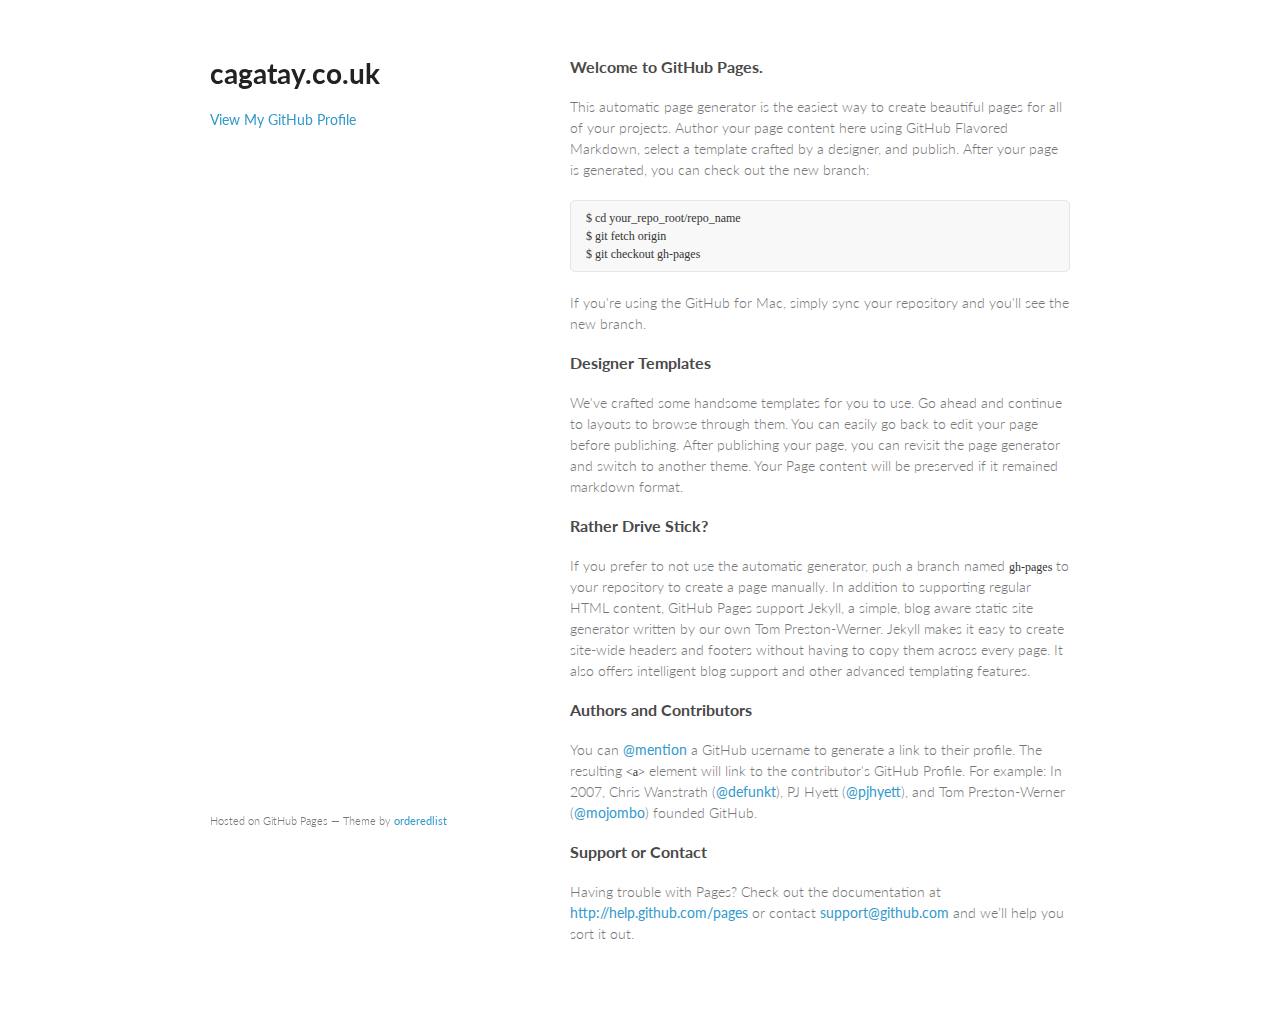
<file: index.html>
<!doctype html>
<html>
  <head>
    <meta charset="utf-8">
    <meta http-equiv="X-UA-Compatible" content="chrome=1">
    <title>cagatay.co.uk by cagatay</title>

    <link rel="stylesheet" href="stylesheets/styles.css">
    <link rel="stylesheet" href="stylesheets/pygment_trac.css">
    <meta name="viewport" content="width=device-width, initial-scale=1, user-scalable=no">
    <!--[if lt IE 9]>
    <script src="//html5shiv.googlecode.com/svn/trunk/html5.js"></script>
    <![endif]-->
  </head>
  <body>
    <div class="wrapper">
      <header>
        <h1>cagatay.co.uk</h1>
        <p></p>


        <p class="view"><a href="https://github.com/cagatay">View My GitHub Profile</a></p>

      </header>
      <section>
        <h3>
<a name="welcome-to-github-pages" class="anchor" href="#welcome-to-github-pages"><span class="octicon octicon-link"></span></a>Welcome to GitHub Pages.</h3>

<p>This automatic page generator is the easiest way to create beautiful pages for all of your projects. Author your page content here using GitHub Flavored Markdown, select a template crafted by a designer, and publish. After your page is generated, you can check out the new branch:</p>

<pre><code>$ cd your_repo_root/repo_name
$ git fetch origin
$ git checkout gh-pages
</code></pre>

<p>If you're using the GitHub for Mac, simply sync your repository and you'll see the new branch.</p>

<h3>
<a name="designer-templates" class="anchor" href="#designer-templates"><span class="octicon octicon-link"></span></a>Designer Templates</h3>

<p>We've crafted some handsome templates for you to use. Go ahead and continue to layouts to browse through them. You can easily go back to edit your page before publishing. After publishing your page, you can revisit the page generator and switch to another theme. Your Page content will be preserved if it remained markdown format.</p>

<h3>
<a name="rather-drive-stick" class="anchor" href="#rather-drive-stick"><span class="octicon octicon-link"></span></a>Rather Drive Stick?</h3>

<p>If you prefer to not use the automatic generator, push a branch named <code>gh-pages</code> to your repository to create a page manually. In addition to supporting regular HTML content, GitHub Pages support Jekyll, a simple, blog aware static site generator written by our own Tom Preston-Werner. Jekyll makes it easy to create site-wide headers and footers without having to copy them across every page. It also offers intelligent blog support and other advanced templating features.</p>

<h3>
<a name="authors-and-contributors" class="anchor" href="#authors-and-contributors"><span class="octicon octicon-link"></span></a>Authors and Contributors</h3>

<p>You can <a href="https://github.com/blog/821" class="user-mention">@mention</a> a GitHub username to generate a link to their profile. The resulting <code>&lt;a&gt;</code> element will link to the contributor's GitHub Profile. For example: In 2007, Chris Wanstrath (<a href="https://github.com/defunkt" class="user-mention">@defunkt</a>), PJ Hyett (<a href="https://github.com/pjhyett" class="user-mention">@pjhyett</a>), and Tom Preston-Werner (<a href="https://github.com/mojombo" class="user-mention">@mojombo</a>) founded GitHub.</p>

<h3>
<a name="support-or-contact" class="anchor" href="#support-or-contact"><span class="octicon octicon-link"></span></a>Support or Contact</h3>

<p>Having trouble with Pages? Check out the documentation at <a href="http://help.github.com/pages">http://help.github.com/pages</a> or contact <a href="mailto:support@github.com">support@github.com</a> and we’ll help you sort it out.</p>
      </section>
      <footer>
        <p><small>Hosted on GitHub Pages &mdash; Theme by <a href="https://github.com/orderedlist">orderedlist</a></small></p>
      </footer>
    </div>
    <script src="javascripts/scale.fix.js"></script>
              <script type="text/javascript">
            var gaJsHost = (("https:" == document.location.protocol) ? "https://ssl." : "http://www.");
            document.write(unescape("%3Cscript src='" + gaJsHost + "google-analytics.com/ga.js' type='text/javascript'%3E%3C/script%3E"));
          </script>
          <script type="text/javascript">
            try {
              var pageTracker = _gat._getTracker("UA-41585555-2");
            pageTracker._trackPageview();
            } catch(err) {}
          </script>

  </body>
</html>
</file>
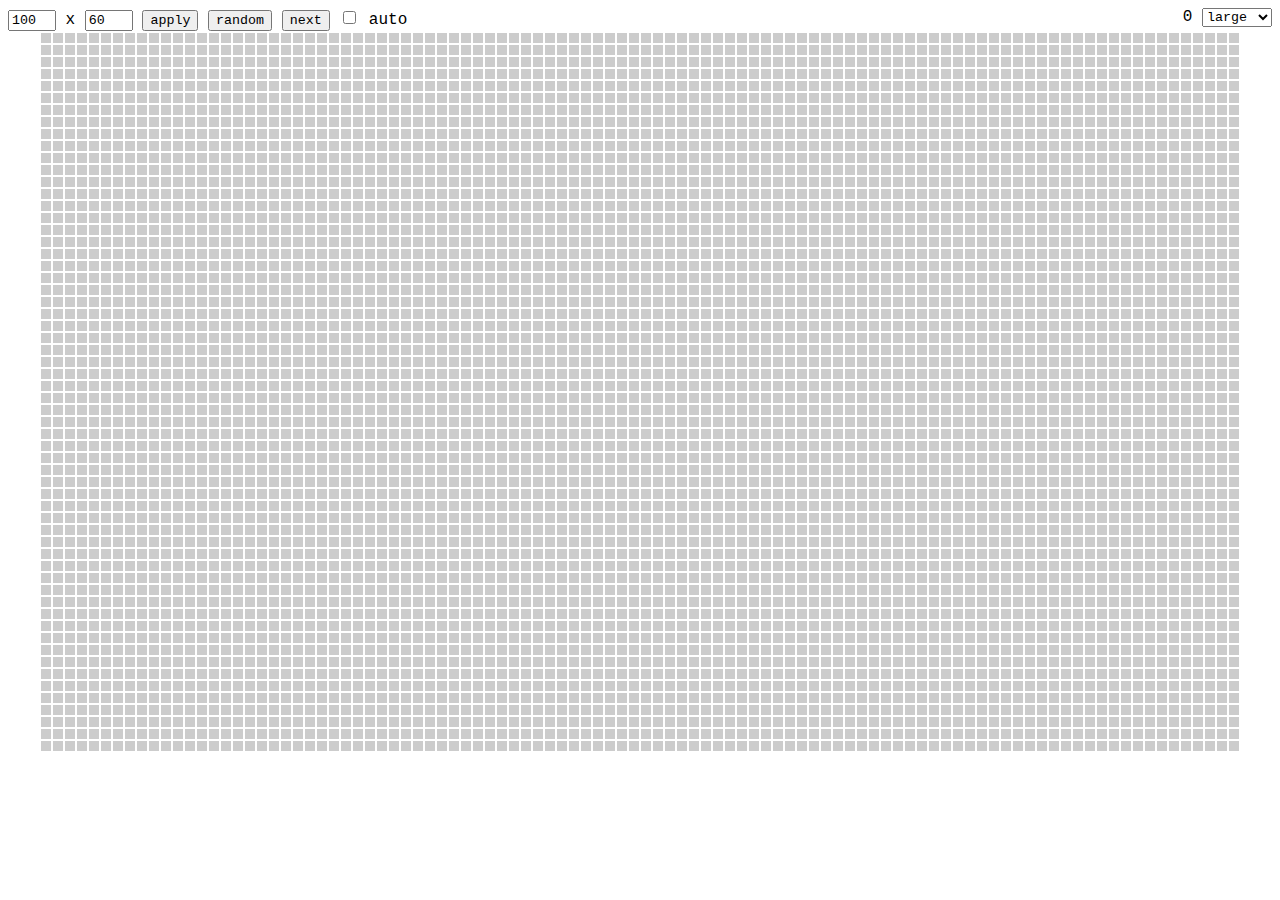
<file: content/game_of_life.html>
<!doctype html>
<style>
  body {
    font-family: "Courier New";
  }
  * {
    font-family: inherit;
  }
  input[type=number] {
    width: 40px;
  }
  td {
    background: #ccc;
    /*-webkit-transition: 1s ease;*/
  }
  #world {
    margin: 0 auto;
  }
  .large td {
    height: 8px;
    width: 8px;
  }
  .larger td {
    height: 16px;
    width: 16px;
  }
  .live {
    background: blue;
  }
  .right {
    float: right;
  }
  .left {
    float: left;
  }
  .ohidden {
    overflow: hidden;
  }
</style>
<body>
  <div class="ohidden">
    <div class="left">
      <input type="number" value="100" min="8" max="256" id="x" /> x <input type="number" value="60" min="8" max="256" id="y" />
      <button id="apply">apply</button>
      <button id="random" disabled>random</button>
      <button id="next">next</button>
      <input type="checkbox" id="auto" /> auto
    </div>
    <div class="right">
      <span id="generation">0</span>
      <select id="size">
        <option val="">small</option>
        <option val="large" selected>large</option>
        <option val="larger">larger</option>
      </select>
    </div>
  </div>
  <table id="world" class="large"></table>
  <script>
    window.onload = function () {
      population = [],
      past = {},
      generation = 0,
      started = false,
      auto = false,
      world = document.getElementById("world");

      var rButton = document.getElementById("random"),
          nButton = document.getElementById("next"),
          aButton = document.getElementById("apply"),
          sSelect = document.getElementById("size"),
          aCheck = document.getElementById("auto"),
          gSpan = document.getElementById("generation"),
          dimX = document.getElementById("x"),
          dimY = document.getElementById("y");

      function init(w, x, y) {
        for (var i = 0; i < y; i++) {
          row = world.insertRow();
          population[i] = [];
          for (var j = 0; j < x; j++) {
            cell = row.insertCell();
            population[i][j] = false;

            cell.addEventListener("click", function () {
              var cellX = this.cellIndex
              var cellY = this.parentNode.rowIndex;

              var val = !population[cellY][cellX];
              population[cellY][cellX] = val;
              this.className = val ? "live" : "";
            });
          }
        }
        generation = 0;
        gSpan.innerHTML = generation;
        started = true;
      }

      function clear (w) {
        while (w.hasChildNodes()) {
          w.removeChild(w.firstChild);
        }
      }

      function coin () {
        return Math.random() >= 0.5 ? true : false;
      }  

      function next () {
        var y = population.length;
        var x = population[0].length;
        var new_population = [];

        var val, neighbours;

        for (var i = 0; i < y; i++) {
          new_population[i] = [];

          for (var j = 0; j < x; j++) {

            val = population[i][j];
            neighbours = val ? -1 : 0;

            if (val) {
              console.log(x);
              console.log(y);
            }
            for (var f = i - 1; f <= i + 1; f++) {
              for (var g = j - 1; g <= j + 1; g++) {
                try {
                  if (population[f][g]) neighbours++;
                }
                catch (e) {}
              }
            }

            if (val && ((neighbours < 2) || (neighbours > 3))) {
              world.rows[i].cells[j].className = "";
              new_population[i][j] = false;
            } else if ((val && neighbours <= 3) || (!val && neighbours === 3)) {
              world.rows[i].cells[j].className = "live";
              new_population[i][j] = true;
            } else {
              new_population[i][j] = false;
            }
          }
        }
        population = new_population;
          
        gSpan.innerHTML = ++generation;

        started = true;
      }

      function random (w) {
        var x = w.rows[0].cells.length;
            y = w.rows.length;

        var row, cell;
        var live;

        for (var i = 0; i < y; i++) {
          for (var j = 0; j < x; j++) {
            live = coin();
            w.rows[i].cells[j].className = live ? "live" : "";
            population[i][j] = live;
          }
        }
        started = true;
      }

      aButton.addEventListener("click", function () {
        clear(world);
        init(world, dimX.value, dimY.value);
      });

      rButton.addEventListener("click", function () {
        random(world);
      });

      nButton.addEventListener("click", next);

      sSelect.addEventListener("change", function () {
        world.className = this.value;
      });

      aCheck.addEventListener("change", function () {
        auto = this.checked;
        nButton.disabled = this.checked;
        rButton.disabled = this.checked;
        aButton.disabled = this.checked;
        dimX.disabled = this.checked;
        dimY.disabled = this.checked;
      });


      init(world, dimX.value, dimY.value);
      rButton.disabled = false;

      setInterval(function () {
        if (started && auto) {
          next();
        }
      }, 40);
    };

  </script>
</body>
</file>
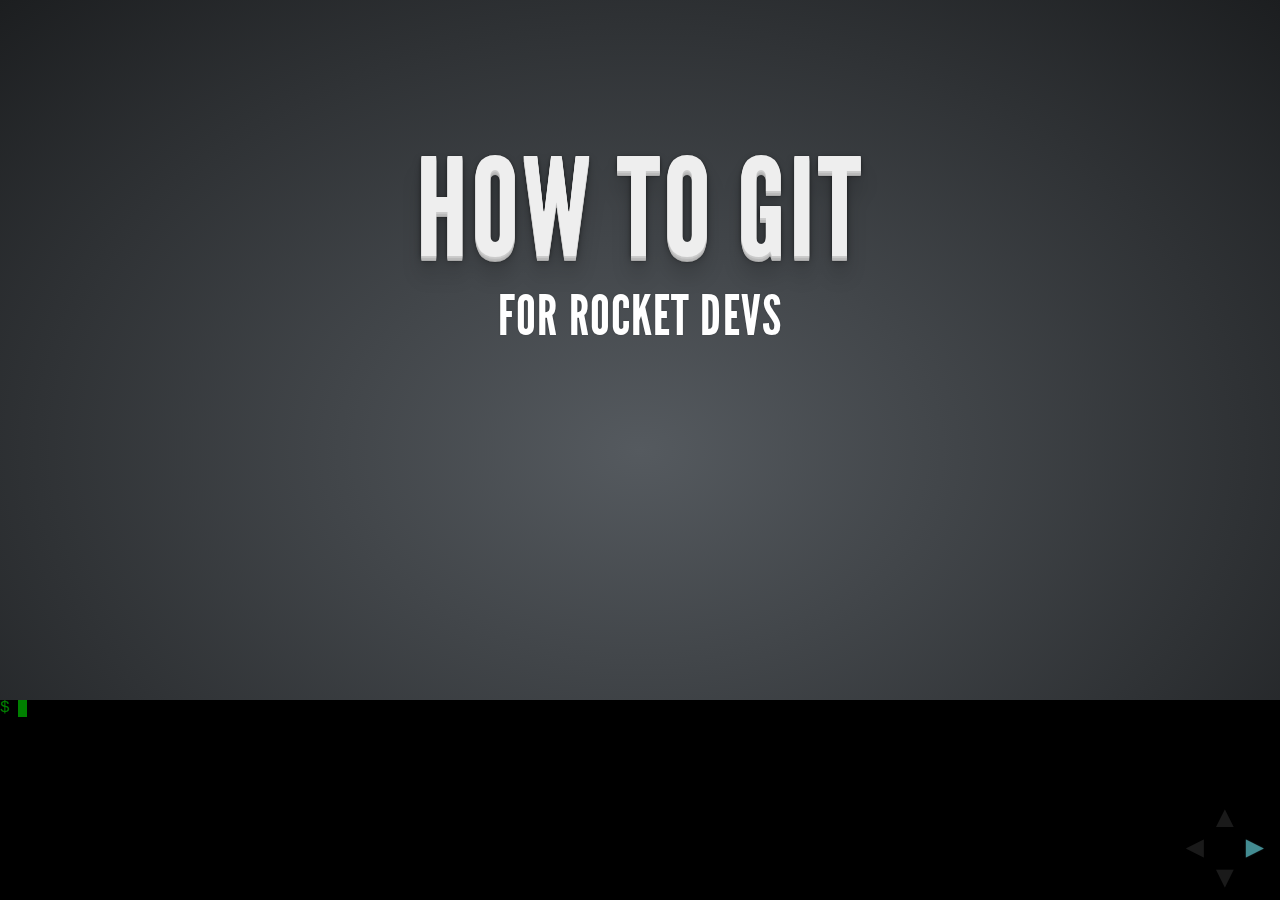
<file: content/gitcheatsheet.html>
<!doctype html>  
<html lang="en">
	
	<head>
		<meta charset="utf-8">
		

    <title>Git Cheatsheet for Rocketers</title>
		<meta name="apple-mobile-web-app-capable" content="yes" />
		<meta name="apple-mobile-web-app-status-bar-style" content="black-translucent" />
		
		<link href='http://fonts.googleapis.com/css?family=Lato:400,700,400italic,700italic' rel='stylesheet' type='text/css'>
		

		<link rel="stylesheet">
    <style>
/* http://meyerweb.com/eric/tools/css/reset/ 
   v2.0 | 20110126
   License: none (public domain)
*/

html, body, div, span, applet, object, iframe,
h1, h2, h3, h4, h5, h6, p, blockquote, pre,
a, abbr, acronym, address, big, cite, code,
del, dfn, em, img, ins, kbd, q, s, samp,
small, strike, strong, sub, sup, tt, var,
b, u, i, center,
dl, dt, dd, ol, ul, li,
fieldset, form, label, legend,
table, caption, tbody, tfoot, thead, tr, th, td,
article, aside, canvas, details, embed, 
figure, figcaption, footer, header, hgroup, 
menu, nav, output, ruby, section, summary,
time, mark, audio, video {
	margin: 0;
	padding: 0;
	border: 0;
	font-size: 100%;
	font: inherit;
	vertical-align: baseline;
}
/* HTML5 display-role reset for older browsers */
article, aside, details, figcaption, figure, 
footer, header, hgroup, menu, nav, section {
	display: block;
}
body {
	line-height: 1;
}
ol, ul {
	list-style: none;
}
blockquote, q {
	quotes: none;
}
blockquote:before, blockquote:after,
q:before, q:after {
	content: '';
	content: none;
}
table {
	border-collapse: collapse;
	border-spacing: 0;
}


/* HTML5BP:
   These selection declarations have to be separate.
   No text-shadow: twitter.com/miketaylr/status/12228805301
   Also: hot pink. */
::-moz-selection{ background: #FF5E99; color:#fff; text-shadow: none; }
::selection { background:#FF5E99; color:#fff; text-shadow: none; }

/**
 * Main styles for reveal.js 
 *
 * @author Hakim El Hattab
 */


/*********************************************
 * FONT-FACE DEFINITIONS
 *********************************************/

@font-face {
	font-family: 'League Gothic';
	src: url('/media/font/league_gothic-webfont.ttf') format('truetype');
	font-weight: normal;
	font-style: normal;
}


/*********************************************
 * GLOBAL STYLES
 *********************************************/

html, body {
	padding: 0;
	margin: 0;
	width: 100%;
	height: 100%;
	min-height: 600px;
}

body {
	position: relative;
	padding: 0;
	margin: 0;
	overflow: hidden;
	
	font-family: 'Lato', Times, 'Times New Roman', serif;
	font-size: 36px;
	font-weight: 200;
	letter-spacing: -0.02em;
	color: #eee;

	background: #1c1e20;
	background: url([data-uri]);
	background: -moz-radial-gradient(center, ellipse cover,  rgba(85,90,95,1) 0%, rgba(28,30,32,1) 100%);
	background: -webkit-gradient(radial, center center, 0px, center center, 100%, color-stop(0%,rgba(85,90,95,1)), color-stop(100%,rgba(28,30,32,1)));
	background: -webkit-radial-gradient(center, ellipse cover,  rgba(85,90,95,1) 0%,rgba(28,30,32,1) 100%);
	background: -o-radial-gradient(center, ellipse cover,  rgba(85,90,95,1) 0%,rgba(28,30,32,1) 100%);
	background: -ms-radial-gradient(center, ellipse cover,  rgba(85,90,95,1) 0%,rgba(28,30,32,1) 100%);
	background: radial-gradient(center, ellipse cover,  rgba(85,90,95,1) 0%,rgba(28,30,32,1) 100%);
}

/*********************************************
 * HEADERS
 *********************************************/
#reveal h1, 
#reveal h2, 
#reveal h3, 
#reveal h4 {
	margin: 0 0 20px 0;
	
	color: #eee;
	
	font-family: 'League Gothic', sans-serif;
	line-height: 0.9em;
	letter-spacing: 0.02em;
	
	text-transform: uppercase;
	text-shadow: 0px 0px 6px rgba(0,0,0,0.2);
}

#reveal h1 { font-size: 136px; 	}
#reveal h2 { font-size: 76px;	}
#reveal h3 { font-size: 56px;	}
#reveal h4 { font-size: 36px;	}

#reveal h1.inverted,
#reveal h2.inverted,
#reveal h3.inverted,
#reveal h4.inverted {
	color: #fff;
	text-shadow: 0px 0px 2px rgba(0,0,0,0.2);
}

#reveal h1 {
	text-shadow: 0 1px 0 #ccc,
                 0 2px 0 #c9c9c9,
                 0 3px 0 #bbb,
                 0 4px 0 #b9b9b9,
                 0 5px 0 #aaa,
                 0 6px 1px rgba(0,0,0,.1),
                 0 0 5px rgba(0,0,0,.1),
                 0 1px 3px rgba(0,0,0,.3),
                 0 3px 5px rgba(0,0,0,.2),
                 0 5px 10px rgba(0,0,0,.25),
                 0 20px 20px rgba(0,0,0,.15);
}


/*********************************************
 * VIEW FRAGMENTS
 *********************************************/

#reveal .slides section .fragment {
	opacity: 0;

	-webkit-transition: all .2s ease;
	   -moz-transition: all .2s ease;
	    -ms-transition: all .2s ease;
	     -o-transition: all .2s ease;
	        transition: all .2s ease;
}
	#reveal .slides section .fragment.visible {
		opacity: 1;
	}


/*********************************************
 * DEFAULT ELEMENT STYLES
 *********************************************/

#reveal .slides section {
	line-height: 1.2em;
	font-weight: normal;
}

#reveal strong, 
#reveal b {
	font-weight: bold;
}

#reveal em, 
#reveal i {
	font-style: italic;
}

#reveal ol, 
#reveal ul {
	display: inline-block;

	text-align: left;
	margin: 0 auto;
}

#reveal ol {
	list-style: decimal inside;
}

#reveal ul {
	list-style: disc;
}
	#reveal ul>li>ul {
		list-style: square;
	}
		#reveal ul>li>ul>li>ul {
			list-style: circle;
		}

#reveal ul>li>ul,
#reveal ol>li>ol,
#reveal ul>li>ul>li>ul,
#reveal ol>li>ol>li>ol {
	display: block;
	margin-left: 40px;
}

#reveal p {
	margin-bottom: 10px;
}

#reveal blockquote {
	display: block;
	position: relative;
	width: 70%;
	margin: 5px auto;
	padding: 5px;
	
	font-style: italic;
	background: rgba(255, 255, 255, 0.05);
	box-shadow: 0px 0px 2px rgba(0,0,0,0.2);
}
	#reveal blockquote:before {
		content: '“';
	}
	#reveal blockquote:after {
		content: '”';
	}

#reveal pre {
	display: block;
	position: relative;
	width: 90%;
	margin: 10px auto;

	text-align: left;
	font-size: 14px;
	font-family: monospace;
	line-height: 1.2em;

	word-wrap: break-word;

	box-shadow: 0px 0px 6px rgba(0,0,0,0.3);
}

#reveal code {
	font-family: monospace;
}

#reveal small {
	font-size: 60%;
	line-height: 1em;
	vertical-align: top;
}

#reveal q {	
	font-style: italic;
}
	#reveal q:before {
		content: '“';
	}
	#reveal q:after {
		content: '”';
	}

#reveal a:not(.image) {
	color: hsl(185, 85%, 50%);
	text-decoration: none;

	-webkit-transition: all .2s ease;
	   -moz-transition: all .2s ease;
	    -ms-transition: all .2s ease;
	     -o-transition: all .2s ease;
	        transition: all .2s ease;
}
	
	#reveal a:not(.image):hover {
		color: hsl(185, 85%, 70%);
		background: hsla(185, 25%, 20%, 0.4);
		text-shadow: none;
		border: none;
		border-radius: 2px;
	}

#reveal section img {
	margin: 30px 0 0 0;
	background: rgba(255,255,255,0.12);
	border: 4px solid #eee;
	
	-webkit-box-shadow: 0 0 10px rgba(0, 0, 0, 0.15);
	   -moz-box-shadow: 0 0 10px rgba(0, 0, 0, 0.15);
	        box-shadow: 0 0 10px rgba(0, 0, 0, 0.15);
	
	-webkit-transition: all .2s linear;
	   -moz-transition: all .2s linear;
	    -ms-transition: all .2s linear;
	     -o-transition: all .2s linear;
	        transition: all .2s linear;
}

	#reveal a:hover img {
		background: rgba(255,255,255,0.2);
		border-color: #13DAEC;
		
		-webkit-box-shadow: 0 0 20px rgba(0, 0, 0, 0.55);
		   -moz-box-shadow: 0 0 20px rgba(0, 0, 0, 0.55);
		        box-shadow: 0 0 20px rgba(0, 0, 0, 0.55);
	}


/*********************************************
 * CONTROLS
 *********************************************/

#reveal .controls {
	display: none;
	position: fixed;
	width: 100px;
	height: 100px;
	z-index: 30;

	right: 0;
	bottom: 0;
}
	
	#reveal .controls a {
		font-size: 30px;
		position: absolute;
		opacity: 0.1;
		color: #fff;
	}
		#reveal .controls a.enabled {
			opacity: 0.6;
			color: hsl(185, 85%, 70%);

			text-shadow: 0px 0px 2px hsla(185, 45%, 70%, 0.3);
		}
		#reveal .controls a.enabled:active {
			margin-top: 1px;
		}

	#reveal .controls .left {
		top: 30px;
	}

	#reveal .controls .right {
		left: 60px;
		top: 30px;
	}

	#reveal .controls .up {
		left: 30px;
	}

	#reveal .controls .down {
		left: 30px;
		top: 60px;

	}


/*********************************************
 * PROGRESS BAR
 *********************************************/

#reveal .progress {
	position: fixed;
	display: none;
	height: 3px;
	width: 100%;
	bottom: 0;
	left: 0;

	background: rgba(0,0,0,0.2);
}
	
	#reveal .progress span {
		display: block;
		background: hsl(185, 85%, 50%);
		height: 100%;
		width: 0px;

		-webkit-transition: width 800ms cubic-bezier(0.260, 0.860, 0.440, 0.985);
		   -moz-transition: width 800ms cubic-bezier(0.260, 0.860, 0.440, 0.985);
		    -ms-transition: width 800ms cubic-bezier(0.260, 0.860, 0.440, 0.985);
		     -o-transition: width 800ms cubic-bezier(0.260, 0.860, 0.440, 0.985);
		        transition: width 800ms cubic-bezier(0.260, 0.860, 0.440, 0.985);
	}

/*********************************************
 * ROLLING LINKS
 *********************************************/

#reveal .roll {
    display: inline-block;
    overflow: hidden;

    vertical-align: top;

    -webkit-perspective: 400px;
       -moz-perspective: 400px;
        -ms-perspective: 400px;
            perspective: 400px;

    -webkit-perspective-origin: 50% 50%;
       -moz-perspective-origin: 50% 50%;
        -ms-perspective-origin: 50% 50%;
            perspective-origin: 50% 50%;
}
	#reveal .roll:hover {
		background: none;
		text-shadow: none;
	}
#reveal .roll span {
    display: block;
    position: relative;
    padding: 0 2px;

	pointer-events: none;

    -webkit-transition: all 400ms ease;
       -moz-transition: all 400ms ease;
        -ms-transition: all 400ms ease;
            transition: all 400ms ease;
    
    -webkit-transform-origin: 50% 0%;
       -moz-transform-origin: 50% 0%;
        -ms-transform-origin: 50% 0%;
            transform-origin: 50% 0%;
    
    -webkit-transform-style: preserve-3d;
       -moz-transform-style: preserve-3d;
        -ms-transform-style: preserve-3d;
            transform-style: preserve-3d;
}
    #reveal .roll:hover span {
        background: rgba(0,0,0,0.5);

        -webkit-transform: translate3d( 0px, 0px, -45px ) rotateX( 90deg );
           -moz-transform: translate3d( 0px, 0px, -45px ) rotateX( 90deg );
            -ms-transform: translate3d( 0px, 0px, -45px ) rotateX( 90deg );
                transform: translate3d( 0px, 0px, -45px ) rotateX( 90deg );
    }
#reveal .roll span:after {
    content: attr(data-title);

    display: block;
    position: absolute;
    left: 0;
    top: 0;
    padding: 0 2px;

    color: #fff;
    background: hsl(185, 60%, 35%);

    -webkit-transform-origin: 50% 0%;
       -moz-transform-origin: 50% 0%;
        -ms-transform-origin: 50% 0%;
            transform-origin: 50% 0%;

    -webkit-transform: translate3d( 0px, 105%, 0px ) rotateX( -90deg );
       -moz-transform: translate3d( 0px, 105%, 0px ) rotateX( -90deg );
        -ms-transform: translate3d( 0px, 105%, 0px ) rotateX( -90deg );
            transform: translate3d( 0px, 105%, 0px ) rotateX( -90deg );
}


/*********************************************
 * SLIDES
 *********************************************/

#reveal .slides {
	position: absolute;
	width: 900px;
	height: 600px;
	
	left: 50%;
	top: 50%;
	margin-left: -450px;
	margin-top: -320px;
	padding: 20px 0px;
	
	text-align: center;

	-webkit-transition: -webkit-perspective .4s ease;
	   -moz-transition: -moz-perspective .4s ease;
	    -ms-transition: -ms-perspective .4s ease;
	     -o-transition: -o-perspective .4s ease;
	        transition: perspective .4s ease;
	
	-webkit-perspective: 600px;
	   -moz-perspective: 600px;
	    -ms-perspective: 600px;
	        perspective: 600px;

 	-webkit-perspective-origin: 50% 25%;
 	   -moz-perspective-origin: 50% 25%;
 	    -ms-perspective-origin: 50% 25%;
 	        perspective-origin: 50% 25%;
}

#reveal .slides>section,
#reveal .slides>section>section {
	display: none;
	position: absolute;
	width: 100%;
	min-height: 600px;

    z-index: 10;
	
	-webkit-transform-style: preserve-3d;
	   -moz-transform-style: preserve-3d;
	    -ms-transform-style: preserve-3d;
	        transform-style: preserve-3d;
	
	-webkit-transition: all 800ms cubic-bezier(0.260, 0.860, 0.440, 0.985);
	   -moz-transition: all 800ms cubic-bezier(0.260, 0.860, 0.440, 0.985);
	    -ms-transition: all 800ms cubic-bezier(0.260, 0.860, 0.440, 0.985);
	     -o-transition: all 800ms cubic-bezier(0.260, 0.860, 0.440, 0.985);
	        transition: all 800ms cubic-bezier(0.260, 0.860, 0.440, 0.985);
}

#reveal .slides>section.present {
	display: block;
	z-index: 11;
	opacity: 1;
}


/*********************************************
 * DEFAULT TRANSITION
 *********************************************/

#reveal .slides>section.past {
	display: block;
	opacity: 0;
	
	-webkit-transform: translate3d(-100%, 0, 0) rotateY(-90deg) translate3d(-100%, 0, 0);
	   -moz-transform: translate3d(-100%, 0, 0) rotateY(-90deg) translate3d(-100%, 0, 0);
	    -ms-transform: translate3d(-100%, 0, 0) rotateY(-90deg) translate3d(-100%, 0, 0);
	        transform: translate3d(-100%, 0, 0) rotateY(-90deg) translate3d(-100%, 0, 0);
}
#reveal .slides>section.future {
	display: block;
	opacity: 0;
	
	-webkit-transform: translate3d(100%, 0, 0) rotateY(90deg) translate3d(100%, 0, 0);
	   -moz-transform: translate3d(100%, 0, 0) rotateY(90deg) translate3d(100%, 0, 0);
	    -ms-transform: translate3d(100%, 0, 0) rotateY(90deg) translate3d(100%, 0, 0);
	        transform: translate3d(100%, 0, 0) rotateY(90deg) translate3d(100%, 0, 0);
}

#reveal .slides>section>section.past {
	display: block;
	opacity: 0;
	
	-webkit-transform: translate3d(0, -50%, 0) rotateX(70deg) translate3d(0, -50%, 0);
	   -moz-transform: translate3d(0, -50%, 0) rotateX(70deg) translate3d(0, -50%, 0);
	    -ms-transform: translate3d(0, -50%, 0) rotateX(70deg) translate3d(0, -50%, 0);
	        transform: translate3d(0, -50%, 0) rotateX(70deg) translate3d(0, -50%, 0);
}
#reveal .slides>section>section.future {
	display: block;
	opacity: 0;
	
	-webkit-transform: translate3d(0, 50%, 0) rotateX(-70deg) translate3d(0, 50%, 0);
	   -moz-transform: translate3d(0, 50%, 0) rotateX(-70deg) translate3d(0, 50%, 0);
	    -ms-transform: translate3d(0, 50%, 0) rotateX(-70deg) translate3d(0, 50%, 0);
	        transform: translate3d(0, 50%, 0) rotateX(-70deg) translate3d(0, 50%, 0);
}


/*********************************************
 * CONCAVE TRANSITION
 *********************************************/

#reveal.concave  .slides>section.past {
	-webkit-transform: translate3d(-100%, 0, 0) rotateY(90deg) translate3d(-100%, 0, 0);
	   -moz-transform: translate3d(-100%, 0, 0) rotateY(90deg) translate3d(-100%, 0, 0);
	    -ms-transform: translate3d(-100%, 0, 0) rotateY(90deg) translate3d(-100%, 0, 0);
	        transform: translate3d(-100%, 0, 0) rotateY(90deg) translate3d(-100%, 0, 0);
}
#reveal.concave  .slides>section.future {
	-webkit-transform: translate3d(100%, 0, 0) rotateY(-90deg) translate3d(100%, 0, 0);
	   -moz-transform: translate3d(100%, 0, 0) rotateY(-90deg) translate3d(100%, 0, 0);
	    -ms-transform: translate3d(100%, 0, 0) rotateY(-90deg) translate3d(100%, 0, 0);
	        transform: translate3d(100%, 0, 0) rotateY(-90deg) translate3d(100%, 0, 0);
}

#reveal.concave  .slides>section>section.past {
	-webkit-transform: translate3d(0, -80%, 0) rotateX(-70deg) translate3d(0, -80%, 0);
	   -moz-transform: translate3d(0, -80%, 0) rotateX(-70deg) translate3d(0, -80%, 0);
	    -ms-transform: translate3d(0, -80%, 0) rotateX(-70deg) translate3d(0, -80%, 0);
	        transform: translate3d(0, -80%, 0) rotateX(-70deg) translate3d(0, -80%, 0);
}
#reveal.concave  .slides>section>section.future {
	-webkit-transform: translate3d(0, 80%, 0) rotateX(70deg) translate3d(0, 80%, 0);
	   -moz-transform: translate3d(0, 80%, 0) rotateX(70deg) translate3d(0, 80%, 0);
	    -ms-transform: translate3d(0, 80%, 0) rotateX(70deg) translate3d(0, 80%, 0);
	        transform: translate3d(0, 80%, 0) rotateX(70deg) translate3d(0, 80%, 0);
}


/*********************************************
 * LINEAR TRANSITION
 *********************************************/

#reveal.linear .slides>section.past {
	-webkit-transform: translate(-150%, 0);
	   -moz-transform: translate(-150%, 0);
	    -ms-transform: translate(-150%, 0);
	     -o-transform: translate(-150%, 0);
	        transform: translate(-150%, 0);
}
#reveal.linear .slides>section.future {
	-webkit-transform: translate(150%, 0);
	   -moz-transform: translate(150%, 0);
	    -ms-transform: translate(150%, 0);
	     -o-transform: translate(150%, 0);
	        transform: translate(150%, 0);
}

#reveal.linear .slides>section>section.past {
	-webkit-transform: translate(0, -150%);
	   -moz-transform: translate(0, -150%);
	    -ms-transform: translate(0, -150%);
	     -o-transform: translate(0, -150%);
	        transform: translate(0, -150%);
}
#reveal.linear .slides>section>section.future {
	-webkit-transform: translate(0, 150%);
	   -moz-transform: translate(0, 150%);
	    -ms-transform: translate(0, 150%);
	     -o-transform: translate(0, 150%);
	        transform: translate(0, 150%);
}

/*********************************************
 * BOX TRANSITION
 *********************************************/

#reveal.cube .slides {
	margin-top: -350px;

	-webkit-perspective-origin: 50% 25%;
 	   -moz-perspective-origin: 50% 25%;
 	    -ms-perspective-origin: 50% 25%;
 	        perspective-origin: 50% 25%;

	-webkit-perspective: 1300px;
	   -moz-perspective: 1300px;
	    -ms-perspective: 1300px;
	        perspective: 1300px;
}

#reveal.cube .slides section {
	padding: 30px;

	-webkit-backface-visibility: hidden;
	   -moz-backface-visibility: hidden;
	    -ms-backface-visibility: hidden;
	        backface-visibility: hidden;
	
	-webkit-box-sizing: border-box;
	   -moz-box-sizing: border-box;
	        box-sizing: border-box;
}
	#reveal.cube .slides section:not(.stack):before {
		content: '';
		position: absolute;
		display: block;
		width: 100%;
		height: 100%;
		left: 0;
		top: 0;
		background: #232628;
		border-radius: 4px;

		-webkit-transform: translateZ( -20px );
		   -moz-transform: translateZ( -20px );
		    -ms-transform: translateZ( -20px );
		     -o-transform: translateZ( -20px );
		        transform: translateZ( -20px );
	}
	#reveal.cube .slides section:not(.stack):after {
		content: '';
		position: absolute;
		display: block;
		width: 90%;
		height: 30px;
		left: 5%;
		bottom: 0;
		background: none;
		z-index: 1;

		border-radius: 4px;
		box-shadow: 0px 95px 25px rgba(0,0,0,0.2);

		-webkit-transform: translateZ(-90px) rotateX( 65deg );
		   -moz-transform: translateZ(-90px) rotateX( 65deg );
		    -ms-transform: translateZ(-90px) rotateX( 65deg );
		     -o-transform: translateZ(-90px) rotateX( 65deg );
		        transform: translateZ(-90px) rotateX( 65deg );
	}

#reveal.cube .slides>section.stack {
	padding: 0;
	background: none;
}

#reveal.cube .slides>section.past {
	-webkit-transform-origin: 100% 0%;
	   -moz-transform-origin: 100% 0%;
	    -ms-transform-origin: 100% 0%;
	        transform-origin: 100% 0%;

	-webkit-transform: translate3d(-100%, 0, 0) rotateY(-90deg);
	   -moz-transform: translate3d(-100%, 0, 0) rotateY(-90deg);
	    -ms-transform: translate3d(-100%, 0, 0) rotateY(-90deg);
	        transform: translate3d(-100%, 0, 0) rotateY(-90deg);
}

#reveal.cube .slides>section.future {
	-webkit-transform-origin: 0% 0%;
	   -moz-transform-origin: 0% 0%;
	    -ms-transform-origin: 0% 0%;
	        transform-origin: 0% 0%;

	-webkit-transform: translate3d(100%, 0, 0) rotateY(90deg);
	   -moz-transform: translate3d(100%, 0, 0) rotateY(90deg);
	    -ms-transform: translate3d(100%, 0, 0) rotateY(90deg);
	        transform: translate3d(100%, 0, 0) rotateY(90deg);
}

#reveal.cube .slides>section>section.past {
	-webkit-transform-origin: 0% 100%;
	   -moz-transform-origin: 0% 100%;
	    -ms-transform-origin: 0% 100%;
	        transform-origin: 0% 100%;

	-webkit-transform: translate3d(0, -100%, 0) rotateX(90deg);
	   -moz-transform: translate3d(0, -100%, 0) rotateX(90deg);
	    -ms-transform: translate3d(0, -100%, 0) rotateX(90deg);
	        transform: translate3d(0, -100%, 0) rotateX(90deg);
}

#reveal.cube .slides>section>section.future {
	-webkit-transform-origin: 0% 0%;
	   -moz-transform-origin: 0% 0%;
	    -ms-transform-origin: 0% 0%;
	        transform-origin: 0% 0%;

	-webkit-transform: translate3d(0, 100%, 0) rotateX(-90deg);
	   -moz-transform: translate3d(0, 100%, 0) rotateX(-90deg);
	    -ms-transform: translate3d(0, 100%, 0) rotateX(-90deg);
	        transform: translate3d(0, 100%, 0) rotateX(-90deg);
}


/*********************************************
 * PAGE TRANSITION
 *********************************************/

#reveal.page .slides {
	margin-top: -350px;

	-webkit-perspective-origin: 50% 50%;
 	   -moz-perspective-origin: 50% 50%;
 	    -ms-perspective-origin: 50% 50%;
 	        perspective-origin: 50% 50%;

	-webkit-perspective: 3000px;
	   -moz-perspective: 3000px;
	    -ms-perspective: 3000px;
	        perspective: 3000px;
}

#reveal.page .slides section {
	padding: 30px;

	-webkit-box-sizing: border-box;
	   -moz-box-sizing: border-box;
	        box-sizing: border-box;
}
	#reveal.page .slides section.past {
		z-index: 12;
	}
	#reveal.page .slides section:not(.stack):before {
		content: '';
		position: absolute;
		display: block;
		width: 100%;
		height: 100%;
		left: 0;
		top: 0;
		background: #232628;

		-webkit-transform: translateZ( -20px );
		   -moz-transform: translateZ( -20px );
		    -ms-transform: translateZ( -20px );
		     -o-transform: translateZ( -20px );
		        transform: translateZ( -20px );
	}
	#reveal.page .slides section:not(.stack):after {
		content: '';
		position: absolute;
		display: block;
		width: 90%;
		height: 30px;
		left: 5%;
		bottom: 0;
		background: none;
		z-index: 1;

		border-radius: 4px;
		box-shadow: 0px 95px 25px rgba(0,0,0,0.2);

		-webkit-transform: translateZ(-90px) rotateX( 65deg );
	}

#reveal.page .slides>section.stack {
	padding: 0;
	background: none;
}

#reveal.page .slides>section.past {
	-webkit-transform-origin: 0% 0%;
	   -moz-transform-origin: 0% 0%;
	    -ms-transform-origin: 0% 0%;
	        transform-origin: 0% 0%;

	-webkit-transform: translate3d(-40%, 0, 0) rotateY(-80deg);
	   -moz-transform: translate3d(-40%, 0, 0) rotateY(-80deg);
	    -ms-transform: translate3d(-40%, 0, 0) rotateY(-80deg);
	        transform: translate3d(-40%, 0, 0) rotateY(-80deg);
}

#reveal.page .slides>section.future {
	-webkit-transform-origin: 100% 0%;
	   -moz-transform-origin: 100% 0%;
	    -ms-transform-origin: 100% 0%;
	        transform-origin: 100% 0%;

	-webkit-transform: translate3d(0, 0, 0);
	   -moz-transform: translate3d(0, 0, 0);
	    -ms-transform: translate3d(0, 0, 0);
	        transform: translate3d(0, 0, 0);
}

#reveal.page .slides>section>section.past {
	-webkit-transform-origin: 0% 0%;
	   -moz-transform-origin: 0% 0%;
	    -ms-transform-origin: 0% 0%;
	        transform-origin: 0% 0%;

	-webkit-transform: translate3d(0, -40%, 0) rotateX(80deg);
	   -moz-transform: translate3d(0, -40%, 0) rotateX(80deg);
	    -ms-transform: translate3d(0, -40%, 0) rotateX(80deg);
	        transform: translate3d(0, -40%, 0) rotateX(80deg);
}

#reveal.page .slides>section>section.future {
	-webkit-transform-origin: 0% 100%;
	   -moz-transform-origin: 0% 100%;
	    -ms-transform-origin: 0% 100%;
	        transform-origin: 0% 100%;

	-webkit-transform: translate3d(0, 0, 0);
	   -moz-transform: translate3d(0, 0, 0);
	    -ms-transform: translate3d(0, 0, 0);
	        transform: translate3d(0, 0, 0);
}


/*********************************************
 * NEON THEME
 *********************************************/

#reveal.neon a,
#reveal.neon a:hover,
#reveal.neon .controls a.enabled {
	color: #5de048;
}

#reveal.neon .progress span,
#reveal.neon .roll span:after {
	background: #5de048;
}

#reveal.neon a.image:hover img {
	border-color: #5de048;
}


/*********************************************
 * OVERVIEW
 *********************************************/

#reveal.overview .slides {
	-webkit-perspective: 700px;
	   -moz-perspective: 700px;
	    -ms-perspective: 700px;
	        perspective: 700px;
}

#reveal.overview .slides section {
	padding: 20px 0;
	opacity: 1;
	cursor: pointer;
	background: rgba(0,0,0,0.1);
}
#reveal.overview .slides section .fragment {
    opacity: 1;
}
#reveal.overview .slides section:after,
#reveal.overview .slides section:before {
	display: none !important;
}
#reveal.overview .slides section>section {
	opacity: 1;
	cursor: pointer;
}
	#reveal.overview .slides section:hover {
		background: rgba(0,0,0,0.3);
	}

	#reveal.overview .slides section.present {
		background: rgba(0,0,0,0.3);
	}
#reveal.overview .slides>section.stack {
	background: none;
	padding: 0;
}


/*********************************************
 * FALLBACK
 *********************************************/

.no-transforms {
	overflow-y: auto;
}

.no-transforms .slides section {
	-webkit-transform: none;
	   -moz-transform: none;
	    -ms-transform: none;
	        transform: none;
	
	display: block!important;
	opacity: 1!important;
	position: relative!important;
}


/*********************************************
 * DEFAULT STATES
 *********************************************/

.state-background {
	position: absolute;
	width: 100%;
	height: 100%;
	background: rgba( 0, 0, 0, 0 );

	-webkit-transition: background 800ms ease;
	   -moz-transition: background 800ms ease;
	    -ms-transition: background 800ms ease;
	     -o-transition: background 800ms ease;
	        transition: background 800ms ease;
}
.alert .state-background {
	background: rgba( 200, 50, 30, 0.6 );
}
.soothe .state-background {
	background: rgba( 50, 200, 90, 0.4 );
}
.blackout .state-background {
	background: rgba( 0, 0, 0, 0.6 );
}




/*

Zenburn style from voldmar.ru (c) Vladimir Epifanov <voldmar@voldmar.ru>
based on dark.css by Ivan Sagalaev

*/

pre code {
  display: block; padding: 0.5em;
  background: #3F3F3F;
  color: #DCDCDC;
}

pre .keyword,
pre .tag,
pre .django .tag,
pre .django .keyword,
pre .css .class,
pre .css .id,
pre .lisp .title {
  color: #E3CEAB;
}

pre .django .template_tag,
pre .django .variable,
pre .django .filter .argument {
  color: #DCDCDC;
}

pre .number,
pre .date {
  color: #8CD0D3;
}

pre .dos .envvar,
pre .dos .stream,
pre .variable,
pre .apache .sqbracket {
  color: #EFDCBC;
}

pre .dos .flow,
pre .diff .change,
pre .python .exception,
pre .python .built_in,
pre .literal,
pre .tex .special {
  color: #EFEFAF;
}

pre .diff .chunk,
pre .ruby .subst {
  color: #8F8F8F;
}

pre .dos .keyword,
pre .python .decorator,
pre .class .title,
pre .haskell .label,
pre .function .title,
pre .ini .title,
pre .diff .header,
pre .ruby .class .parent,
pre .apache .tag,
pre .nginx .built_in,
pre .tex .command,
pre .input_number {
    color: #efef8f;
}

pre .dos .winutils,
pre .ruby .symbol,
pre .ruby .symbol .string,
pre .ruby .symbol .keyword,
pre .ruby .symbol .keymethods,
pre .ruby .string,
pre .ruby .instancevar {
  color: #DCA3A3;
}

pre .diff .deletion,
pre .string,
pre .tag .value,
pre .preprocessor,
pre .built_in,
pre .sql .aggregate,
pre .javadoc,
pre .smalltalk .class,
pre .smalltalk .localvars,
pre .smalltalk .array,
pre .css .rules .value,
pre .attr_selector,
pre .pseudo,
pre .apache .cbracket,
pre .tex .formula {
  color: #CC9393;
}

pre .shebang,
pre .diff .addition,
pre .comment,
pre .java .annotation,
pre .template_comment,
pre .pi,
pre .doctype {
  color: #7F9F7F;
}

pre .xml .css,
pre .xml .javascript,
pre .xml .vbscript,
pre .tex .formula {
  opacity: 0.5;
}

      @-webkit-keyframes hacker-cursor {
          0%   { background-color: green; }
          50% { background-color: #000; }
          100%   { background-color: green; }
      }
      @-moz-keyframes hacker-cursor {
          0%   { background-color: green; }
          50% { background-color: #000; }
          100%   { background-color: green; }
      }
      @-ms-keyframes hacker-cursor {
          0%   { background-color: green; }
          50% { background-color: #000; }
          100%   { background-color: green; }
      }
      body {
        padding: 0;
        margin: 0;
      }
      #console {
        position: absolute;
        bottom: 0;
        width: 100%;
        height: 200px;
        color: green;
        background-color: #000;
        overflow: auto;
        font-size: 16px;
        font-family: Courier !important;
      }
      #console #prompt:before {
        content: '$ ';
      }
      #console #prompt:after {
        content: ' ';
        background-color: green;
        -webkit-animation: hacker-cursor 1s infinite;
        -moz-animation: hacker-cursor 1s infinite;
        -ms-animation: hacker-cursor 1s infinite;
      }
    </style>
	</head>
	
	<body>
		
		<div id="reveal">

			<!-- Used to fade in a background when a specific slide state is reached -->
			<div class="state-background"></div>
			
			<!-- Any section element inside of this container is displayed as a slide -->
			<div class="slides">
				<section>
					<h1>HOW TO GIT</h1>
					<h3 class="inverted">For Rocket devs</h3>
					<script>
						// Delicously hacky. Look away.
						if( navigator.userAgent.match( /(iPhone|iPad|iPod|Android)/i ) ) document.write( '<p style="color: rgba(0,0,0,0.3); text-shadow: none;">('+'Tap to navigate'+')</p>' );
					</script>
				</section>
				
				<section data-state="cheatsheet">
					<h2>CHEATSHEET FOR THIS CHEATSHEET</h2>
          <p>
          This is an interactive cheatsheet.
					<p>
          See? There's a lovely terminal down there.
          <p>
          Press ENTER to execute current command.
          <p>
          Use arrow keys to navigate
          <p>
          Press ESC to see all slides
          <p>
          Back/Forward work as expected
          <p>
          Works in iOS
          <p>
          You can also save this as a single html file for offline use (But you won't have this cool font)
				</section>
				<section data-state='clone'>
					<h2>CLONING THE PROJECT</h2>
					<p>
          Choose a nice path
				</section>
				<section data-state='whereami'>
					<h2>WHERE AM I?</h2>
					<p>
          Listing branches
				</section>
				<section data-state='logs'>
					<h2>MISSED ANYTHING?</h2>
					<p>
          Check the logs.
				</section>
				
				<!-- Example of nested vertical slides -->
				<section>
					<section>
						<h2>HANDS ON</h2>
						<p>
							Let's rock!
						</p>
					</section>
					<section data-state="checkoutmaster">
						<h2>FIRST THINGS FIRST</h2>
						<p>Make sure that everything is alright before starting
            <p>Checkout master
					</section>
					<section data-state="updatemaster">
						<h2>DON'T GET OUTDATED</h2>
						<p>Update your master for a clean start</p>
            <p>It should always say "Fast-forward"
            <p>If not, <a href="#/8/1">come with me</a>
					</section>
					<section data-state="createbranch">
						<h2>LET'S START</h2>
						<p>Create a topic branch for your work</p>
            <p>Remember: Naming convention is the ticket key.
            <p>No more, no less
					</section>
					<section data-state="code">
						<h2>CODE CODE CODE</h2>
            <pre><code>
                                #!/usr/bin/perl -w
                                use strict;

                                    my$f=           $[;my
                                  $ch=0;sub       l{length}
                                sub r{join"",   reverse split
                                ("",$_[$[])}sub ss{substr($_[0]
                                ,$_[1],$_[2])}sub be{$_=$_[0];p
                                (ss($_,$f,1));$f+=l()/2;$f%=l 
                                  ();$f++if$ch%2;$ch++}my$q=r
                                  ("\ntfgpfdfal,thg?bngbj".    
                                    "naxfcixz");$_=$q; $q=~
                                      tr/f[a-z]/ [l-za-k] 
                                        /;my@ever=1..&l
                                          ;my$mine=$q
                                            ;sub p{
                                            print
                                              @_;
                                              }
                                                        
                                      be $mine for @ever 
</code></pre>
					</section>
					<section data-state="gitdiff">
						<h2>SEEING YOUR CHANGES</h2>
						<p>Diff almighty</p>
					</section>
					<section data-state="gitstatus">
						<h2>AND YOUR STATUS</h2>
					</section>
					<section data-state="gitadd">
						<h2>STAGING FILES</h2>
					</section>
					<section data-state="gitstatusstaged">
						<h2>STATUS AGAIN</h2>
					</section>
					<section data-state="gitcommit">
						<h2>COMMIT</h2>
            <p>Nah, you are not done yet
					</section>
					<section data-state="gitpush">
						<h1>PUSH</h1>
					</section>
				</section>
        <section data-state="gitpush">
          <h1>EASY, RIGHT?</h1>
          <p>We're just starting
        </section>
				<section>
					<section>
						<h1>REBASING</h1>
            <h2>Stand behind your commits</h2>
            <p>It's necessary to minimize conflicts during integration
					</section>
					<section data-state="gitcheckout">
						<h2>SWITCH TO YOUR BRANCH</h2>
					</section>
					<section data-state="gitfetch">
						<h2>FETCH</h2>
            <p>It's been a long time
					</section>
					<section data-state="gitrebase">
						<h2>FIRE IT</h2>
            <p>Seeing conflicts? <a href="#/8/2">Come with me</a>
					</section>
					<section data-state="gitpushforce">
						<h1>FORCE PUSH</h1>
						<h2>LIKE A MAN</h2>
					</section>
				</section>
				<section>
					<section>
						<h1>OMG</h1>
						<h2>I'VE FUCKED IT UP</h2>
						<p>Don't worry, you'll be fine
					</section>
					<section data-state="resetmaster">
						<h2>MASTER IS BROKEN?</h2>
						<p>Reset everything!
					</section>
					<section data-state="rebaseconflicts">
						<h1>OOPS!</h1>
						<h2>REBASE CONFLICTS</h2>
            <p>First solve them!
            <p>I can't show you how
					</section>
					<section data-state="rebaseadd">
						<h2>ALREADY SOLVED?</h2>
            <p>OK, add them first
					</section>
					<section data-state="rebasestatus">
						<h2>CHECK STATUS</h2>
            <p>DO NOT commit anything
					</section>
					<section data-state="rebasecontinue">
						<h2>CONTINUE TO REBASE</h2>
            <p>Conflicts again? <a href="#/8/2">Come with me</a>
            <p>Seems alright? <a href="#/7/4">Come with me</a>
					</section>
				</section>

				<section data-state="pushmaster">
					<h1>CAUTION!</h1>
					<h2>THIS COMMAND IS FORBIDDEN</h2>
				</section>
				<section>
					<h1>ANYTHING ELSE?</h1>
					<p>
            <a href="http://www.google.com">Google</a> is your friend</a>
					</p>
				</section>
			</div>

			<!-- The navigational controls UI -->
			<aside class="controls">
				<a class="left" href="#">&#x25C4;</a>
				<a class="right" href="#">&#x25BA;</a>
				<a class="up" href="#">&#x25B2;</a>
				<a class="down" href="#">&#x25BC;</a>
			</aside>

			<!-- Displays presentation progress, max value changes via JS to reflect # of slides -->
			<div class="progress"><span></span></div>
			
		</div>
  <div id="console">
    <pre id="prompt"></pre>
    <pre id="result"></pre>
  </div>
		
  <script>
/*!
 * reveal.js 1.3
 * http://lab.hakim.se/reveal-js
 * MIT licensed
 * 
 * Copyright (C) 2012 Hakim El Hattab, http://hakim.se
 */
var Reveal=(function(){var j="#reveal .slides>section",a="#reveal .slides>section.present>section",e=!!("ontouchstart" in window),k=0,c=0,G={controls:false,progress:false,history:false,loop:false,mouseWheel:true,rollingLinks:true,transition:"default",theme:"default"},N=[],d={},H=document.body.style.perspectiveProperty!==undefined||document.body.style.WebkitPerspective!==undefined||document.body.style.MozPerspective!==undefined||document.body.style.msPerspective!==undefined||document.body.style.OPerspective!==undefined,l=document.body.style.transformProperty!==undefined||document.body.style.WebkitTransform!==undefined||document.body.style.MozTransform!==undefined||document.body.style.msTransform!==undefined||document.body.style.OTransform!==undefined,v=0,y=0;
function h(P){if(!l&&!H){document.body.setAttribute("class","no-transforms");return;}d.wrapper=document.querySelector("#reveal");d.progress=document.querySelector("#reveal .progress");
d.progressbar=document.querySelector("#reveal .progress span");d.controls=document.querySelector("#reveal .controls");d.controlsLeft=document.querySelector("#reveal .controls .left");
d.controlsRight=document.querySelector("#reveal .controls .right");d.controlsUp=document.querySelector("#reveal .controls .up");d.controlsDown=document.querySelector("#reveal .controls .down");
document.addEventListener("keydown",M,false);document.addEventListener("touchstart",w,false);window.addEventListener("hashchange",t,false);d.controlsLeft.addEventListener("click",n(x),false);
d.controlsRight.addEventListener("click",n(i),false);d.controlsUp.addEventListener("click",n(r),false);d.controlsDown.addEventListener("click",n(A),false);
q(G,P);if(H===false){G.transition="linear";}if(G.controls){d.controls.style.display="block";}if(G.progress){d.progress.style.display="block";}if(G.transition!=="default"){d.wrapper.classList.add(G.transition);
}if(G.theme!=="default"){d.wrapper.classList.add(G.theme);}if(G.mouseWheel){document.addEventListener("DOMMouseScroll",m,false);document.addEventListener("mousewheel",m,false);
}if(G.rollingLinks){D();}C();if(navigator.userAgent.match(/(iphone|ipod|android)/i)){document.documentElement.style.overflow="scroll";document.body.style.height="120%";
window.addEventListener("load",K,false);window.addEventListener("orientationchange",K,false);}}function q(Q,P){for(var R in P){Q[R]=P[R];}}function n(P){return function(Q){Q.preventDefault();
P.call();};}function K(){setTimeout(function(){window.scrollTo(0,1);},0);}function M(Q){if(Q.target.contentEditable!="inherit"||Q.shiftKey||Q.altKey||Q.ctrlKey||Q.metaKey){return;
}var P=false;switch(Q.keyCode){case 80:case 33:I();P=true;break;case 78:case 34:u();P=true;break;case 72:case 37:x();P=true;break;case 76:case 39:i();P=true;
break;case 75:case 38:r();P=true;break;case 74:case 40:A();P=true;break;case 36:E(0);P=true;break;case 35:E(Number.MAX_VALUE);P=true;break;case 32:J()?L():u();
P=true;break;case 13:if(J()){L();P=true;}break;}if(P){Q.preventDefault();}else{if(Q.keyCode===27&&H){if(J()){L();}else{B();}Q.preventDefault();}}}function w(S){if(S.touches.length===1){if(S.target.tagName.toLowerCase()==="a"||S.target.tagName.toLowerCase()==="img"){return;
}S.preventDefault();var Q={x:S.touches[0].clientX,y:S.touches[0].clientY};var P=window.innerWidth*0.3;var R=window.innerHeight*0.3;if(Q.x<P){x();}else{if(Q.x>window.innerWidth-P){i();
}else{if(Q.y<R){r();}else{if(Q.y>window.innerHeight-R){A();}}}}b();}}function m(P){clearTimeout(v);v=setTimeout(function(){var Q=P.detail||-P.wheelDelta;
if(Q>0){u();}else{I();}},100);}function t(P){C();}function D(){if(H){var Q=document.querySelectorAll("#reveal .slides section a:not(.image)");for(var R=0,P=Q.length;
R<P;R++){var S=Q[R];if(S.textContent&&!S.querySelector("img")&&(!S.className||!S.classList.contains(S,"roll"))){S.classList.add("roll");S.innerHTML='<span data-title="'+S.text+'">'+S.innerHTML+"</span>";
}}}}function B(){d.wrapper.classList.add("overview");var P=Array.prototype.slice.call(document.querySelectorAll(j));for(var U=0,S=P.length;U<S;U++){var R=P[U],Y="translateZ(-2500px) translate("+((U-k)*105)+"%, 0%)";
R.setAttribute("data-index-h",U);R.style.display="block";R.style.WebkitTransform=Y;R.style.MozTransform=Y;R.style.msTransform=Y;R.style.OTransform=Y;R.style.transform=Y;
if(!R.classList.contains("stack")){R.addEventListener("click",z,true);}var X=Array.prototype.slice.call(R.querySelectorAll("section"));for(var T=0,Q=X.length;
T<Q;T++){var W=X[T],V="translate(0%, "+((T-c)*105)+"%)";W.setAttribute("data-index-h",U);W.setAttribute("data-index-v",T);W.style.display="block";W.style.WebkitTransform=V;
W.style.MozTransform=V;W.style.msTransform=V;W.style.OTransform=V;W.style.transform=V;W.addEventListener("click",z,true);}}}function L(){d.wrapper.classList.remove("overview");
var S=Array.prototype.slice.call(document.querySelectorAll("#reveal .slides section"));for(var R=0,P=S.length;R<P;R++){var Q=S[R];Q.style.WebkitTransform="";
Q.style.MozTransform="";Q.style.msTransform="";Q.style.OTransform="";Q.style.transform="";Q.removeEventListener("click",z);}b();}function J(){return d.wrapper.classList.contains("overview");
}function z(P){if(J()){P.preventDefault();L();k=this.getAttribute("data-index-h");c=this.getAttribute("data-index-v");b();}}function O(Q,S){var U=Array.prototype.slice.call(document.querySelectorAll(Q)),V=U.length;
if(V){if(G.loop){S%=V;if(S<0){S=V+S;}}S=Math.max(Math.min(S,V-1),0);for(var T=0;T<V;T++){var P=U[T];if(J()===false){var W=Math.abs((S-T)%(V-3))||0;P.style.display=W>3?"none":"block";
}U[T].classList.remove("past");U[T].classList.remove("present");U[T].classList.remove("future");if(T<S){U[T].classList.add("past");}else{if(T>S){U[T].classList.add("future");
}}if(P.querySelector("section")){U[T].classList.add("stack");}}U[S].classList.add("present");var R=U[S].getAttribute("data-state");if(R){N=N.concat(R.split(" "));
}}else{S=0;}return S;}function b(){var S=N.concat();N.length=0;k=O(j,k);c=O(a,c);stateLoop:for(var R=0,P=N.length;R<P;R++){for(var Q=0;Q<S.length;Q++){if(S[Q]===N[R]){S.splice(Q,1);
continue stateLoop;}}document.documentElement.classList.add(N[R]);o(N[R]);}while(S.length){document.documentElement.classList.remove(S.pop());}if(G.progress){d.progressbar.style.width=(k/(document.querySelectorAll(j).length-1))*window.innerWidth+"px";
}if(J()){B();}p();clearTimeout(y);y=setTimeout(g,1500);o("slidechanged",{indexh:k,indexv:c});}function p(){var P=f();[d.controlsLeft,d.controlsRight,d.controlsUp,d.controlsDown].forEach(function(Q){Q.classList.remove("enabled");
});if(P.left){d.controlsLeft.classList.add("enabled");}if(P.right){d.controlsRight.classList.add("enabled");}if(P.up){d.controlsUp.classList.add("enabled");
}if(P.down){d.controlsDown.classList.add("enabled");}}function f(){var P=document.querySelectorAll(j);var Q=document.querySelectorAll(a);return{left:k>0,right:k<P.length-1,up:c>0,down:c<Q.length-1};
}function C(){var P=window.location.hash.slice(2).split("/");k=parseInt(P[0])||0;c=parseInt(P[1])||0;E(k,c);}function g(){if(G.history){var P="/";if(k>0||c>0){P+=k;
}if(c>0){P+="/"+c;}window.location.hash=P;}}function o(Q,P){var R=document.createEvent("HTMLEvents",1,2);R.initEvent(Q,true,true);q(R,P);d.wrapper.dispatchEvent(R);
}function s(){if(document.querySelector(a+".present")){var Q=document.querySelectorAll(a+".present .fragment:not(.visible)");if(Q.length){Q[0].classList.add("visible");
return true;}}else{var P=document.querySelectorAll(j+".present .fragment:not(.visible)");if(P.length){P[0].classList.add("visible");return true;}}return false;
}function F(){if(document.querySelector(a+".present")){var Q=document.querySelectorAll(a+".present .fragment.visible");if(Q.length){Q[Q.length-1].classList.remove("visible");
return true;}}else{var P=document.querySelectorAll(j+".present .fragment.visible");if(P.length){P[P.length-1].classList.remove("visible");return true;}}return false;
}function E(Q,P){k=Q===undefined?k:Q;c=P===undefined?c:P;b();}function x(){if(J()||F()===false){k--;c=0;b();}}function i(){if(J()||s()===false){k++;c=0;
b();}}function r(){if(J()||F()===false){c--;b();}}function A(){if(J()||s()===false){c++;b();}}function I(){if(F()===false){if(f().up){r();}else{var P=document.querySelector("#reveal .slides>section.past:nth-child("+k+")");
if(P){c=(P.querySelectorAll("section").length+1)||0;k--;b();}}}}function u(){if(s()===false){f().down?A():i();}}return{initialize:h,navigateTo:E,navigateLeft:x,navigateRight:i,navigateUp:r,navigateDown:A,addEventListener:function(Q,R,P){(d.wrapper||document.querySelector("#reveal")).addEventListener(Q,R,P);
},removeEventListener:function(Q,R,P){(d.wrapper||document.querySelector("#reveal")).removeEventListener(Q,R,P);}};})();
  </script>

		<!-- Optional libraries for code syntax highlighting and classList support in IE9 -->
    <script>
/*
Syntax highlighting with language autodetection.
http://softwaremaniacs.org/soft/highlight/
*/
var hljs=new function(){function m(p){return p.replace(/&/gm,"&amp;").replace(/</gm,"&lt;")}function c(r,q,p){return RegExp(q,"m"+(r.cI?"i":"")+(p?"g":""))}function j(r){for(var p=0;p<r.childNodes.length;p++){var q=r.childNodes[p];if(q.nodeName=="CODE"){return q}if(!(q.nodeType==3&&q.nodeValue.match(/\s+/))){break}}}function g(t,s){var r="";for(var q=0;q<t.childNodes.length;q++){if(t.childNodes[q].nodeType==3){var p=t.childNodes[q].nodeValue;if(s){p=p.replace(/\n/g,"")}r+=p}else{if(t.childNodes[q].nodeName=="BR"){r+="\n"}else{r+=g(t.childNodes[q])}}}if(/MSIE [678]/.test(navigator.userAgent)){r=r.replace(/\r/g,"\n")}return r}function a(s){var q=s.className.split(/\s+/);q=q.concat(s.parentNode.className.split(/\s+/));for(var p=0;p<q.length;p++){var r=q[p].replace(/^language-/,"");if(d[r]||r=="no-highlight"){return r}}}function b(p){var q=[];(function(s,t){for(var r=0;r<s.childNodes.length;r++){if(s.childNodes[r].nodeType==3){t+=s.childNodes[r].nodeValue.length}else{if(s.childNodes[r].nodeName=="BR"){t+=1}else{q.push({event:"start",offset:t,node:s.childNodes[r]});t=arguments.callee(s.childNodes[r],t);q.push({event:"stop",offset:t,node:s.childNodes[r]})}}}return t})(p,0);return q}function l(y,z,x){var r=0;var w="";var t=[];function u(){if(y.length&&z.length){if(y[0].offset!=z[0].offset){return(y[0].offset<z[0].offset)?y:z}else{return z[0].event=="start"?y:z}}else{return y.length?y:z}}function s(C){var D="<"+C.nodeName.toLowerCase();for(var A=0;A<C.attributes.length;A++){var B=C.attributes[A];D+=" "+B.nodeName.toLowerCase();if(B.nodeValue!=undefined&&B.nodeValue!=false&&B.nodeValue!=null){D+='="'+m(B.nodeValue)+'"'}}return D+">"}while(y.length||z.length){var v=u().splice(0,1)[0];w+=m(x.substr(r,v.offset-r));r=v.offset;if(v.event=="start"){w+=s(v.node);t.push(v.node)}else{if(v.event=="stop"){var q=t.length;do{q--;var p=t[q];w+=("</"+p.nodeName.toLowerCase()+">")}while(p!=v.node);t.splice(q,1);while(q<t.length){w+=s(t[q]);q++}}}}w+=x.substr(r);return w}function i(){function p(u,t,v){if(u.compiled){return}if(!v){u.bR=c(t,u.b?u.b:"\\B|\\b");if(!u.e&&!u.eW){u.e="\\B|\\b"}if(u.e){u.eR=c(t,u.e)}}if(u.i){u.iR=c(t,u.i)}if(u.r==undefined){u.r=1}if(u.k){u.lR=c(t,u.l||hljs.IR,true)}for(var s in u.k){if(!u.k.hasOwnProperty(s)){continue}if(u.k[s] instanceof Object){u.kG=u.k}else{u.kG={keyword:u.k}}break}if(!u.c){u.c=[]}u.compiled=true;for(var r=0;r<u.c.length;r++){p(u.c[r],t,false)}if(u.starts){p(u.starts,t,false)}}for(var q in d){if(!d.hasOwnProperty(q)){continue}p(d[q].dM,d[q],true)}}function e(J,D){if(!i.called){i();i.called=true}function z(r,M){for(var L=0;L<M.c.length;L++){if(M.c[L].bR.test(r)){return M.c[L]}}}function w(L,r){if(C[L].e&&C[L].eR.test(r)){return 1}if(C[L].eW){var M=w(L-1,r);return M?M+1:0}return 0}function x(r,L){return L.iR&&L.iR.test(r)}function A(O,N){var M=[];for(var L=0;L<O.c.length;L++){M.push(O.c[L].b)}var r=C.length-1;do{if(C[r].e){M.push(C[r].e)}r--}while(C[r+1].eW);if(O.i){M.push(O.i)}return c(N,"("+M.join("|")+")",true)}function s(M,L){var N=C[C.length-1];if(!N.t){N.t=A(N,H)}N.t.lastIndex=L;var r=N.t.exec(M);if(r){return[M.substr(L,r.index-L),r[0],false]}else{return[M.substr(L),"",true]}}function p(O,r){var L=H.cI?r[0].toLowerCase():r[0];for(var N in O.kG){if(!O.kG.hasOwnProperty(N)){continue}var M=O.kG[N].hasOwnProperty(L);if(M){return[N,M]}}return false}function F(M,O){if(!O.k){return m(M)}var N="";var P=0;O.lR.lastIndex=0;var L=O.lR.exec(M);while(L){N+=m(M.substr(P,L.index-P));var r=p(O,L);if(r){t+=r[1];N+='<span class="'+r[0]+'">'+m(L[0])+"</span>"}else{N+=m(L[0])}P=O.lR.lastIndex;L=O.lR.exec(M)}N+=m(M.substr(P,M.length-P));return N}function K(r,M){if(M.sL&&d[M.sL]){var L=e(M.sL,r);t+=L.keyword_count;return L.value}else{return F(r,M)}}function I(M,r){var L=M.cN?'<span class="'+M.cN+'">':"";if(M.rB){q+=L;M.buffer=""}else{if(M.eB){q+=m(r)+L;M.buffer=""}else{q+=L;M.buffer=r}}C.push(M);B+=M.r}function E(O,L,Q){var R=C[C.length-1];if(Q){q+=K(R.buffer+O,R);return false}var M=z(L,R);if(M){q+=K(R.buffer+O,R);I(M,L);return M.rB}var r=w(C.length-1,L);if(r){var N=R.cN?"</span>":"";if(R.rE){q+=K(R.buffer+O,R)+N}else{if(R.eE){q+=K(R.buffer+O,R)+N+m(L)}else{q+=K(R.buffer+O+L,R)+N}}while(r>1){N=C[C.length-2].cN?"</span>":"";q+=N;r--;C.length--}var P=C[C.length-1];C.length--;C[C.length-1].buffer="";if(P.starts){I(P.starts,"")}return R.rE}if(x(L,R)){throw"Illegal"}}var H=d[J];var C=[H.dM];var B=0;var t=0;var q="";try{var v=0;H.dM.buffer="";do{var y=s(D,v);var u=E(y[0],y[1],y[2]);v+=y[0].length;if(!u){v+=y[1].length}}while(!y[2]);if(C.length>1){throw"Illegal"}return{r:B,keyword_count:t,value:q}}catch(G){if(G=="Illegal"){return{r:0,keyword_count:0,value:m(D)}}else{throw G}}}function f(t){var r={keyword_count:0,r:0,value:m(t)};var q=r;for(var p in d){if(!d.hasOwnProperty(p)){continue}var s=e(p,t);s.language=p;if(s.keyword_count+s.r>q.keyword_count+q.r){q=s}if(s.keyword_count+s.r>r.keyword_count+r.r){q=r;r=s}}if(q.language){r.second_best=q}return r}function h(r,q,p){if(q){r=r.replace(/^((<[^>]+>|\t)+)/gm,function(t,w,v,u){return w.replace(/\t/g,q)})}if(p){r=r.replace(/\n/g,"<br>")}return r}function o(u,x,q){var y=g(u,q);var s=a(u);if(s=="no-highlight"){return}if(s){var w=e(s,y)}else{var w=f(y);s=w.language}var p=b(u);if(p.length){var r=document.createElement("pre");r.innerHTML=w.value;w.value=l(p,b(r),y)}w.value=h(w.value,x,q);var t=u.className;if(!t.match("(\\s|^)(language-)?"+s+"(\\s|$)")){t=t?(t+" "+s):s}if(/MSIE [678]/.test(navigator.userAgent)&&u.tagName=="CODE"&&u.parentNode.tagName=="PRE"){var r=u.parentNode;var v=document.createElement("div");v.innerHTML="<pre><code>"+w.value+"</code></pre>";u=v.firstChild.firstChild;v.firstChild.cN=r.cN;r.parentNode.replaceChild(v.firstChild,r)}else{u.innerHTML=w.value}u.className=t;u.result={language:s,kw:w.keyword_count,re:w.r};if(w.second_best){u.second_best={language:w.second_best.language,kw:w.second_best.keyword_count,re:w.second_best.r}}}function k(){if(k.called){return}k.called=true;var r=document.getElementsByTagName("pre");for(var p=0;p<r.length;p++){var q=j(r[p]);if(q){o(q,hljs.tabReplace)}}}function n(){if(window.addEventListener){window.addEventListener("DOMContentLoaded",k,false);window.addEventListener("load",k,false)}else{if(window.attachEvent){window.attachEvent("onload",k)}else{window.onload=k}}}var d={};this.LANGUAGES=d;this.highlight=e;this.highlightAuto=f;this.fixMarkup=h;this.highlightBlock=o;this.initHighlighting=k;this.initHighlightingOnLoad=n;this.IR="[a-zA-Z][a-zA-Z0-9_]*";this.UIR="[a-zA-Z_][a-zA-Z0-9_]*";this.NR="\\b\\d+(\\.\\d+)?";this.CNR="\\b(0x[A-Za-z0-9]+|\\d+(\\.\\d+)?)";this.RSR="!|!=|!==|%|%=|&|&&|&=|\\*|\\*=|\\+|\\+=|,|\\.|-|-=|/|/=|:|;|<|<<|<<=|<=|=|==|===|>|>=|>>|>>=|>>>|>>>=|\\?|\\[|\\{|\\(|\\^|\\^=|\\||\\|=|\\|\\||~";this.BE={b:"\\\\.",r:0};this.ASM={cN:"string",b:"'",e:"'",i:"\\n",c:[this.BE],r:0};this.QSM={cN:"string",b:'"',e:'"',i:"\\n",c:[this.BE],r:0};this.CLCM={cN:"comment",b:"//",e:"$"};this.CBLCLM={cN:"comment",b:"/\\*",e:"\\*/"};this.HCM={cN:"comment",b:"#",e:"$"};this.NM={cN:"number",b:this.NR,r:0};this.CNM={cN:"number",b:this.CNR,r:0};this.inherit=function(p,s){var r={};for(var q in p){r[q]=p[q]}if(s){for(var q in s){r[q]=s[q]}}return r}}();hljs.LANGUAGES.cs={dM:{k:{"abstract":1,as:1,base:1,bool:1,"break":1,"byte":1,"case":1,"catch":1,"char":1,checked:1,"class":1,"const":1,"continue":1,decimal:1,"default":1,delegate:1,"do":1,"do":1,"double":1,"else":1,"enum":1,event:1,explicit:1,extern:1,"false":1,"finally":1,fixed:1,"float":1,"for":1,foreach:1,"goto":1,"if":1,implicit:1,"in":1,"int":1,"interface":1,internal:1,is:1,lock:1,"long":1,namespace:1,"new":1,"null":1,object:1,operator:1,out:1,override:1,params:1,"private":1,"protected":1,"public":1,readonly:1,ref:1,"return":1,sbyte:1,sealed:1,"short":1,sizeof:1,stackalloc:1,"static":1,string:1,struct:1,"switch":1,"this":1,"throw":1,"true":1,"try":1,"typeof":1,uint:1,ulong:1,unchecked:1,unsafe:1,ushort:1,using:1,virtual:1,"volatile":1,"void":1,"while":1,ascending:1,descending:1,from:1,get:1,group:1,into:1,join:1,let:1,orderby:1,partial:1,select:1,set:1,value:1,"var":1,where:1,yield:1},c:[{cN:"comment",b:"///",e:"$",rB:true,c:[{cN:"xmlDocTag",b:"///|<!--|-->"},{cN:"xmlDocTag",b:"</?",e:">"}]},hljs.CLCM,hljs.CBLCLM,{cN:"string",b:'@"',e:'"',c:[{b:'""'}]},hljs.ASM,hljs.QSM,hljs.CNM]}};hljs.LANGUAGES.ruby=function(){var g="[a-zA-Z_][a-zA-Z0-9_]*(\\!|\\?)?";var a="[a-zA-Z_]\\w*[!?=]?|[-+~]\\@|<<|>>|=~|===?|<=>|[<>]=?|\\*\\*|[-/+%^&*~`|]|\\[\\]=?";var n={keyword:{and:1,"false":1,then:1,defined:1,module:1,"in":1,"return":1,redo:1,"if":1,BEGIN:1,retry:1,end:1,"for":1,"true":1,self:1,when:1,next:1,until:1,"do":1,begin:1,unless:1,END:1,rescue:1,nil:1,"else":1,"break":1,undef:1,not:1,"super":1,"class":1,"case":1,require:1,yield:1,alias:1,"while":1,ensure:1,elsif:1,or:1,def:1},keymethods:{__id__:1,__send__:1,abort:1,abs:1,"all?":1,allocate:1,ancestors:1,"any?":1,arity:1,assoc:1,at:1,at_exit:1,autoload:1,"autoload?":1,"between?":1,binding:1,binmode:1,"block_given?":1,call:1,callcc:1,caller:1,capitalize:1,"capitalize!":1,casecmp:1,"catch":1,ceil:1,center:1,chomp:1,"chomp!":1,chop:1,"chop!":1,chr:1,"class":1,class_eval:1,"class_variable_defined?":1,class_variables:1,clear:1,clone:1,close:1,close_read:1,close_write:1,"closed?":1,coerce:1,collect:1,"collect!":1,compact:1,"compact!":1,concat:1,"const_defined?":1,const_get:1,const_missing:1,const_set:1,constants:1,count:1,crypt:1,"default":1,default_proc:1,"delete":1,"delete!":1,delete_at:1,delete_if:1,detect:1,display:1,div:1,divmod:1,downcase:1,"downcase!":1,downto:1,dump:1,dup:1,each:1,each_byte:1,each_index:1,each_key:1,each_line:1,each_pair:1,each_value:1,each_with_index:1,"empty?":1,entries:1,eof:1,"eof?":1,"eql?":1,"equal?":1,"eval":1,exec:1,exit:1,"exit!":1,extend:1,fail:1,fcntl:1,fetch:1,fileno:1,fill:1,find:1,find_all:1,first:1,flatten:1,"flatten!":1,floor:1,flush:1,for_fd:1,foreach:1,fork:1,format:1,freeze:1,"frozen?":1,fsync:1,getc:1,gets:1,global_variables:1,grep:1,gsub:1,"gsub!":1,"has_key?":1,"has_value?":1,hash:1,hex:1,id:1,include:1,"include?":1,included_modules:1,index:1,indexes:1,indices:1,induced_from:1,inject:1,insert:1,inspect:1,instance_eval:1,instance_method:1,instance_methods:1,"instance_of?":1,"instance_variable_defined?":1,instance_variable_get:1,instance_variable_set:1,instance_variables:1,"integer?":1,intern:1,invert:1,ioctl:1,"is_a?":1,isatty:1,"iterator?":1,join:1,"key?":1,keys:1,"kind_of?":1,lambda:1,last:1,length:1,lineno:1,ljust:1,load:1,local_variables:1,loop:1,lstrip:1,"lstrip!":1,map:1,"map!":1,match:1,max:1,"member?":1,merge:1,"merge!":1,method:1,"method_defined?":1,method_missing:1,methods:1,min:1,module_eval:1,modulo:1,name:1,nesting:1,"new":1,next:1,"next!":1,"nil?":1,nitems:1,"nonzero?":1,object_id:1,oct:1,open:1,pack:1,partition:1,pid:1,pipe:1,pop:1,popen:1,pos:1,prec:1,prec_f:1,prec_i:1,print:1,printf:1,private_class_method:1,private_instance_methods:1,"private_method_defined?":1,private_methods:1,proc:1,protected_instance_methods:1,"protected_method_defined?":1,protected_methods:1,public_class_method:1,public_instance_methods:1,"public_method_defined?":1,public_methods:1,push:1,putc:1,puts:1,quo:1,raise:1,rand:1,rassoc:1,read:1,read_nonblock:1,readchar:1,readline:1,readlines:1,readpartial:1,rehash:1,reject:1,"reject!":1,remainder:1,reopen:1,replace:1,require:1,"respond_to?":1,reverse:1,"reverse!":1,reverse_each:1,rewind:1,rindex:1,rjust:1,round:1,rstrip:1,"rstrip!":1,scan:1,seek:1,select:1,send:1,set_trace_func:1,shift:1,singleton_method_added:1,singleton_methods:1,size:1,sleep:1,slice:1,"slice!":1,sort:1,"sort!":1,sort_by:1,split:1,sprintf:1,squeeze:1,"squeeze!":1,srand:1,stat:1,step:1,store:1,strip:1,"strip!":1,sub:1,"sub!":1,succ:1,"succ!":1,sum:1,superclass:1,swapcase:1,"swapcase!":1,sync:1,syscall:1,sysopen:1,sysread:1,sysseek:1,system:1,syswrite:1,taint:1,"tainted?":1,tell:1,test:1,"throw":1,times:1,to_a:1,to_ary:1,to_f:1,to_hash:1,to_i:1,to_int:1,to_io:1,to_proc:1,to_s:1,to_str:1,to_sym:1,tr:1,"tr!":1,tr_s:1,"tr_s!":1,trace_var:1,transpose:1,trap:1,truncate:1,"tty?":1,type:1,ungetc:1,uniq:1,"uniq!":1,unpack:1,unshift:1,untaint:1,untrace_var:1,upcase:1,"upcase!":1,update:1,upto:1,"value?":1,values:1,values_at:1,warn:1,write:1,write_nonblock:1,"zero?":1,zip:1}};var h={cN:"yardoctag",b:"@[A-Za-z]+"};var d={cN:"comment",b:"#",e:"$",c:[h]};var c={cN:"comment",b:"^\\=begin",e:"^\\=end",c:[h],r:10};var b={cN:"comment",b:"^__END__",e:"\\n$"};var u={cN:"subst",b:"#\\{",e:"}",l:g,k:n};var p=[hljs.BE,u];var s={cN:"string",b:"'",e:"'",c:p,r:0};var r={cN:"string",b:'"',e:'"',c:p,r:0};var q={cN:"string",b:"%[qw]?\\(",e:"\\)",c:p,r:10};var o={cN:"string",b:"%[qw]?\\[",e:"\\]",c:p,r:10};var m={cN:"string",b:"%[qw]?{",e:"}",c:p,r:10};var l={cN:"string",b:"%[qw]?<",e:">",c:p,r:10};var k={cN:"string",b:"%[qw]?/",e:"/",c:p,r:10};var j={cN:"string",b:"%[qw]?%",e:"%",c:p,r:10};var i={cN:"string",b:"%[qw]?-",e:"-",c:p,r:10};var t={cN:"string",b:"%[qw]?\\|",e:"\\|",c:p,r:10};var e={cN:"function",b:"\\bdef\\s+",e:" |$|;",l:g,k:n,c:[{cN:"title",b:a,l:g,k:n},{cN:"params",b:"\\(",e:"\\)",l:g,k:n},d,c,b]};var f={cN:"identifier",b:g,l:g,k:n,r:0};var v=[d,c,b,s,r,q,o,m,l,k,j,i,t,{cN:"class",b:"\\b(class|module)\\b",e:"$|;",k:{"class":1,module:1},c:[{cN:"title",b:"[A-Za-z_]\\w*(::\\w+)*(\\?|\\!)?",r:0},{cN:"inheritance",b:"<\\s*",c:[{cN:"parent",b:"("+hljs.IR+"::)?"+hljs.IR}]},d,c,b]},e,{cN:"constant",b:"(::)?([A-Z]\\w*(::)?)+",r:0},{cN:"symbol",b:":",c:[s,r,q,o,m,l,k,j,i,t,f],r:0},{cN:"number",b:"(\\b0[0-7_]+)|(\\b0x[0-9a-fA-F_]+)|(\\b[1-9][0-9_]*(\\.[0-9_]+)?)|[0_]\\b",r:0},{cN:"number",b:"\\?\\w"},{cN:"variable",b:"(\\$\\W)|((\\$|\\@\\@?)(\\w+))"},f,{b:"("+hljs.RSR+")\\s*",c:[d,c,b,{cN:"regexp",b:"/",e:"/[a-z]*",i:"\\n",c:[hljs.BE]}],r:0}];u.c=v;e.c[1].c=v;return{dM:{l:g,k:n,c:v}}}();hljs.LANGUAGES.javascript={dM:{k:{keyword:{"in":1,"if":1,"for":1,"while":1,"finally":1,"var":1,"new":1,"function":1,"do":1,"return":1,"void":1,"else":1,"break":1,"catch":1,"instanceof":1,"with":1,"throw":1,"case":1,"default":1,"try":1,"this":1,"switch":1,"continue":1,"typeof":1,"delete":1},literal:{"true":1,"false":1,"null":1}},c:[hljs.ASM,hljs.QSM,hljs.CLCM,hljs.CBLCLM,hljs.CNM,{b:"("+hljs.RSR+"|case|return|throw)\\s*",k:{"return":1,"throw":1,"case":1},c:[hljs.CLCM,hljs.CBLCLM,{cN:"regexp",b:"/",e:"/[gim]*",c:[{b:"\\\\/"}]}],r:0},{cN:"function",b:"\\bfunction\\b",e:"{",k:{"function":1},c:[{cN:"title",b:"[A-Za-z$_][0-9A-Za-z$_]*"},{cN:"params",b:"\\(",e:"\\)",c:[hljs.ASM,hljs.QSM,hljs.CLCM,hljs.CBLCLM]}]}]}};hljs.LANGUAGES.css=function(){var a={cN:"function",b:hljs.IR+"\\(",e:"\\)",c:[{eW:true,eE:true,c:[hljs.NM,hljs.ASM,hljs.QSM]}]};return{cI:true,dM:{i:"[=/|']",c:[hljs.CBLCLM,{cN:"id",b:"\\#[A-Za-z0-9_-]+"},{cN:"class",b:"\\.[A-Za-z0-9_-]+",r:0},{cN:"attr_selector",b:"\\[",e:"\\]",i:"$"},{cN:"pseudo",b:":(:)?[a-zA-Z0-9\\_\\-\\+\\(\\)\\\"\\']+"},{cN:"at_rule",b:"@(font-face|page)",l:"[a-z-]+",k:{"font-face":1,page:1}},{cN:"at_rule",b:"@",e:"[{;]",eE:true,k:{"import":1,page:1,media:1,charset:1},c:[a,hljs.ASM,hljs.QSM,hljs.NM]},{cN:"tag",b:hljs.IR,r:0},{cN:"rules",b:"{",e:"}",i:"[^\\s]",r:0,c:[hljs.CBLCLM,{cN:"rule",b:"[^\\s]",rB:true,e:";",eW:true,c:[{cN:"attribute",b:"[A-Z\\_\\.\\-]+",e:":",eE:true,i:"[^\\s]",starts:{cN:"value",eW:true,eE:true,c:[a,hljs.NM,hljs.QSM,hljs.ASM,hljs.CBLCLM,{cN:"hexcolor",b:"\\#[0-9A-F]+"},{cN:"important",b:"!important"}]}}]}]}]}}}();hljs.LANGUAGES.xml=function(){var b="[A-Za-z0-9\\._:-]+";var a={eW:true,c:[{cN:"attribute",b:b,r:0},{b:'="',rB:true,e:'"',c:[{cN:"value",b:'"',eW:true}]},{b:"='",rB:true,e:"'",c:[{cN:"value",b:"'",eW:true}]},{b:"=",c:[{cN:"value",b:"[^\\s/>]+"}]}]};return{cI:true,dM:{c:[{cN:"pi",b:"<\\?",e:"\\?>",r:10},{cN:"doctype",b:"<!DOCTYPE",e:">",r:10,c:[{b:"\\[",e:"\\]"}]},{cN:"comment",b:"<!--",e:"-->",r:10},{cN:"cdata",b:"<\\!\\[CDATA\\[",e:"\\]\\]>",r:10},{cN:"tag",b:"<style",e:">",k:{title:{style:1}},c:[a],starts:{cN:"css",e:"</style>",rE:true,sL:"css"}},{cN:"tag",b:"<script",e:">",k:{title:{script:1}},c:[a],starts:{cN:"javascript",e:"<\/script>",rE:true,sL:"javascript"}},{cN:"vbscript",b:"<%",e:"%>",sL:"vbscript"},{cN:"tag",b:"</?",e:"/?>",c:[{cN:"title",b:"[^ />]+"},a]}]}}}();hljs.LANGUAGES.java={dM:{k:{"false":1,"synchronized":1,"int":1,"abstract":1,"float":1,"private":1,"char":1,"interface":1,"boolean":1,"static":1,"null":1,"if":1,"const":1,"for":1,"true":1,"while":1,"long":1,"throw":1,strictfp:1,"finally":1,"protected":1,"extends":1,"import":1,"native":1,"final":1,"implements":1,"return":1,"void":1,"enum":1,"else":1,"break":1,"transient":1,"new":1,"catch":1,"instanceof":1,"byte":1,"super":1,"class":1,"volatile":1,"case":1,assert:1,"short":1,"package":1,"default":1,"double":1,"public":1,"try":1,"this":1,"switch":1,"continue":1,"throws":1},c:[{cN:"javadoc",b:"/\\*\\*",e:"\\*/",c:[{cN:"javadoctag",b:"@[A-Za-z]+"}],r:10},hljs.CLCM,hljs.CBLCLM,hljs.ASM,hljs.QSM,{cN:"class",b:"(class |interface )",e:"{",k:{"class":1,"interface":1},i:":",c:[{b:"(implements|extends)",k:{"extends":1,"implements":1},r:10},{cN:"title",b:hljs.UIR}]},hljs.CNM,{cN:"annotation",b:"@[A-Za-z]+"}]}};hljs.LANGUAGES.php={cI:true,dM:{k:{and:1,include_once:1,list:1,"abstract":1,global:1,"private":1,echo:1,"interface":1,as:1,"static":1,endswitch:1,array:1,"null":1,"if":1,endwhile:1,or:1,"const":1,"for":1,endforeach:1,self:1,"var":1,"while":1,isset:1,"public":1,"protected":1,exit:1,foreach:1,"throw":1,elseif:1,"extends":1,include:1,__FILE__:1,empty:1,require_once:1,"function":1,"do":1,xor:1,"return":1,"implements":1,parent:1,clone:1,use:1,__CLASS__:1,__LINE__:1,"else":1,"break":1,print:1,"eval":1,"new":1,"catch":1,__METHOD__:1,"class":1,"case":1,exception:1,php_user_filter:1,"default":1,die:1,require:1,__FUNCTION__:1,enddeclare:1,"final":1,"try":1,"this":1,"switch":1,"continue":1,endfor:1,endif:1,declare:1,unset:1,"true":1,"false":1,namespace:1},c:[hljs.CLCM,hljs.HCM,{cN:"comment",b:"/\\*",e:"\\*/",c:[{cN:"phpdoc",b:"\\s@[A-Za-z]+",r:10}]},hljs.CNM,hljs.inherit(hljs.ASM,{i:null}),hljs.inherit(hljs.QSM,{i:null}),{cN:"variable",b:"\\$[a-zA-Z_\x7f-\xff][a-zA-Z0-9_\x7f-\xff]*"},{cN:"preprocessor",b:"<\\?php",r:10},{cN:"preprocessor",b:"\\?>"}]}};hljs.LANGUAGES.python=function(){var c={cN:"string",b:"(u|b)?r?'''",e:"'''",r:10};var b={cN:"string",b:'(u|b)?r?"""',e:'"""',r:10};var a={cN:"string",b:"(u|r|ur|b|br)'",e:"'",c:[hljs.BE],r:10};var f={cN:"string",b:'(u|r|ur|b|br)"',e:'"',c:[hljs.BE],r:10};var d={cN:"title",b:hljs.UIR};var e={cN:"params",b:"\\(",e:"\\)",c:[c,b,a,f,hljs.ASM,hljs.QSM]};return{dM:{k:{keyword:{and:1,elif:1,is:1,global:1,as:1,"in":1,"if":1,from:1,raise:1,"for":1,except:1,"finally":1,print:1,"import":1,pass:1,"return":1,exec:1,"else":1,"break":1,not:1,"with":1,"class":1,assert:1,yield:1,"try":1,"while":1,"continue":1,del:1,or:1,def:1,lambda:1,nonlocal:10},built_in:{None:1,True:1,False:1,Ellipsis:1,NotImplemented:1}},i:"(</|->|\\?)",c:[hljs.HCM,c,b,a,f,hljs.ASM,hljs.QSM,{cN:"function",b:"\\bdef ",e:":",i:"$",k:{def:1},c:[d,e],r:10},{cN:"class",b:"\\bclass ",e:":",i:"[${]",k:{"class":1},c:[d,e],r:10},hljs.CNM,{cN:"decorator",b:"@",e:"$"}]}}}();hljs.LANGUAGES.perl=function(){var c={getpwent:1,getservent:1,quotemeta:1,msgrcv:1,scalar:1,kill:1,dbmclose:1,undef:1,lc:1,ma:1,syswrite:1,tr:1,send:1,umask:1,sysopen:1,shmwrite:1,vec:1,qx:1,utime:1,local:1,oct:1,semctl:1,localtime:1,readpipe:1,"do":1,"return":1,format:1,read:1,sprintf:1,dbmopen:1,pop:1,getpgrp:1,not:1,getpwnam:1,rewinddir:1,qq:1,fileno:1,qw:1,endprotoent:1,wait:1,sethostent:1,bless:1,s:1,opendir:1,"continue":1,each:1,sleep:1,endgrent:1,shutdown:1,dump:1,chomp:1,connect:1,getsockname:1,die:1,socketpair:1,close:1,flock:1,exists:1,index:1,shmget:1,sub:1,"for":1,endpwent:1,redo:1,lstat:1,msgctl:1,setpgrp:1,abs:1,exit:1,select:1,print:1,ref:1,gethostbyaddr:1,unshift:1,fcntl:1,syscall:1,"goto":1,getnetbyaddr:1,join:1,gmtime:1,symlink:1,semget:1,splice:1,x:1,getpeername:1,recv:1,log:1,setsockopt:1,cos:1,last:1,reverse:1,gethostbyname:1,getgrnam:1,study:1,formline:1,endhostent:1,times:1,chop:1,length:1,gethostent:1,getnetent:1,pack:1,getprotoent:1,getservbyname:1,rand:1,mkdir:1,pos:1,chmod:1,y:1,substr:1,endnetent:1,printf:1,next:1,open:1,msgsnd:1,readdir:1,use:1,unlink:1,getsockopt:1,getpriority:1,rindex:1,wantarray:1,hex:1,system:1,getservbyport:1,endservent:1,"int":1,chr:1,untie:1,rmdir:1,prototype:1,tell:1,listen:1,fork:1,shmread:1,ucfirst:1,setprotoent:1,"else":1,sysseek:1,link:1,getgrgid:1,shmctl:1,waitpid:1,unpack:1,getnetbyname:1,reset:1,chdir:1,grep:1,split:1,require:1,caller:1,lcfirst:1,until:1,warn:1,"while":1,values:1,shift:1,telldir:1,getpwuid:1,my:1,getprotobynumber:1,"delete":1,and:1,sort:1,uc:1,defined:1,srand:1,accept:1,"package":1,seekdir:1,getprotobyname:1,semop:1,our:1,rename:1,seek:1,"if":1,q:1,chroot:1,sysread:1,setpwent:1,no:1,crypt:1,getc:1,chown:1,sqrt:1,write:1,setnetent:1,setpriority:1,foreach:1,tie:1,sin:1,msgget:1,map:1,stat:1,getlogin:1,unless:1,elsif:1,truncate:1,exec:1,keys:1,glob:1,tied:1,closedir:1,ioctl:1,socket:1,readlink:1,"eval":1,xor:1,readline:1,binmode:1,setservent:1,eof:1,ord:1,bind:1,alarm:1,pipe:1,atan2:1,getgrent:1,exp:1,time:1,push:1,setgrent:1,gt:1,lt:1,or:1,ne:1,m:1};var d={cN:"subst",b:"[$@]\\{",e:"}",k:c,r:10};var b={cN:"variable",b:"\\$\\d"};var a={cN:"variable",b:"[\\$\\%\\@\\*](\\^\\w\\b|#\\w+(\\:\\:\\w+)*|[^\\s\\w{]|{\\w+}|\\w+(\\:\\:\\w*)*)"};var g=[hljs.BE,d,b,a];var f={b:"->",c:[{b:hljs.IR},{b:"{",e:"}"}]};var e=[b,a,hljs.HCM,{cN:"comment",b:"^(__END__|__DATA__)",e:"\\n$",r:5},f,{cN:"string",b:"q[qwxr]?\\s*\\(",e:"\\)",c:g,r:5},{cN:"string",b:"q[qwxr]?\\s*\\[",e:"\\]",c:g,r:5},{cN:"string",b:"q[qwxr]?\\s*\\{",e:"\\}",c:g,r:5},{cN:"string",b:"q[qwxr]?\\s*\\|",e:"\\|",c:g,r:5},{cN:"string",b:"q[qwxr]?\\s*\\<",e:"\\>",c:g,r:5},{cN:"string",b:"qw\\s+q",e:"q",c:g,r:5},{cN:"string",b:"'",e:"'",c:[hljs.BE],r:0},{cN:"string",b:'"',e:'"',c:g,r:0},{cN:"string",b:"`",e:"`",c:[hljs.BE]},{cN:"string",b:"{\\w+}",r:0},{cN:"string",b:"-?\\w+\\s*\\=\\>",r:0},{cN:"number",b:"(\\b0[0-7_]+)|(\\b0x[0-9a-fA-F_]+)|(\\b[1-9][0-9_]*(\\.[0-9_]+)?)|[0_]\\b",r:0},{cN:"regexp",b:"(s|tr|y)/(\\\\.|[^/])*/(\\\\.|[^/])*/[a-z]*",r:10},{cN:"regexp",b:"(m|qr)?/",e:"/[a-z]*",c:[hljs.BE],r:0},{cN:"sub",b:"\\bsub\\b",e:"(\\s*\\(.*?\\))?[;{]",k:{sub:1},r:5},{cN:"operator",b:"-\\w\\b",r:0},{cN:"pod",b:"\\=\\w",e:"\\=cut"}];d.c=e;f.c[1].c=e;return{dM:{k:c,c:e}}}();hljs.LANGUAGES.cpp=function(){var b={keyword:{"false":1,"int":1,"float":1,"while":1,"private":1,"char":1,"catch":1,"export":1,virtual:1,operator:2,sizeof:2,dynamic_cast:2,typedef:2,const_cast:2,"const":1,struct:1,"for":1,static_cast:2,union:1,namespace:1,unsigned:1,"long":1,"throw":1,"volatile":2,"static":1,"protected":1,bool:1,template:1,mutable:1,"if":1,"public":1,friend:2,"do":1,"return":1,"goto":1,auto:1,"void":2,"enum":1,"else":1,"break":1,"new":1,extern:1,using:1,"true":1,"class":1,asm:1,"case":1,typeid:1,"short":1,reinterpret_cast:2,"default":1,"double":1,register:1,explicit:1,signed:1,typename:1,"try":1,"this":1,"switch":1,"continue":1,wchar_t:1,inline:1,"delete":1,alignof:1,char16_t:1,char32_t:1,constexpr:1,decltype:1,noexcept:1,nullptr:1,static_assert:1,thread_local:1},built_in:{std:1,string:1,cin:1,cout:1,cerr:1,clog:1,stringstream:1,istringstream:1,ostringstream:1,auto_ptr:1,deque:1,list:1,queue:1,stack:1,vector:1,map:1,set:1,bitset:1,multiset:1,multimap:1,unordered_set:1,unordered_map:1,unordered_multiset:1,unordered_multimap:1,array:1,shared_ptr:1}};var a={cN:"stl_container",b:"\\b(deque|list|queue|stack|vector|map|set|bitset|multiset|multimap|unordered_map|unordered_set|unordered_multiset|unordered_multimap|array)\\s*<",e:">",k:b,r:10};a.c=[a];return{dM:{k:b,i:"</",c:[hljs.CLCM,hljs.CBLCLM,hljs.QSM,{cN:"string",b:"'",e:"[^\\\\]'",i:"[^\\\\][^']"},hljs.CNM,{cN:"preprocessor",b:"#",e:"$"},a]}}}();
    </script>
    <script>
/*! @source http://purl.eligrey.com/github/classList.js/blob/master/classList.js*/
if(typeof document!=="undefined"&&!("classList" in document.createElement("a"))){(function(j){var a="classList",f="prototype",m=(j.HTMLElement||j.Element)[f],b=Object,k=String[f].trim||function(){return this.replace(/^\s+|\s+$/g,"")},c=Array[f].indexOf||function(q){var p=0,o=this.length;for(;p<o;p++){if(p in this&&this[p]===q){return p}}return -1},n=function(o,p){this.name=o;this.code=DOMException[o];this.message=p},g=function(p,o){if(o===""){throw new n("SYNTAX_ERR","An invalid or illegal string was specified")}if(/\s/.test(o)){throw new n("INVALID_CHARACTER_ERR","String contains an invalid character")}return c.call(p,o)},d=function(s){var r=k.call(s.className),q=r?r.split(/\s+/):[],p=0,o=q.length;for(;p<o;p++){this.push(q[p])}this._updateClassName=function(){s.className=this.toString()}},e=d[f]=[],i=function(){return new d(this)};n[f]=Error[f];e.item=function(o){return this[o]||null};e.contains=function(o){o+="";return g(this,o)!==-1};e.add=function(o){o+="";if(g(this,o)===-1){this.push(o);this._updateClassName()}};e.remove=function(p){p+="";var o=g(this,p);if(o!==-1){this.splice(o,1);this._updateClassName()}};e.toggle=function(o){o+="";if(g(this,o)===-1){this.add(o)}else{this.remove(o)}};e.toString=function(){return this.join(" ")};if(b.defineProperty){var l={get:i,enumerable:true,configurable:true};try{b.defineProperty(m,a,l)}catch(h){if(h.number===-2146823252){l.enumerable=false;b.defineProperty(m,a,l)}}}else{if(b[f].__defineGetter__){m.__defineGetter__(a,i)}}}(self))};
    </script>
		
		<script>
			// Parse the query string into a key/value object
			var query = {};
			location.search.replace( /[A-Z0-9]+?=(\w*)/gi, function(a) {
				query[ a.split( '=' ).shift() ] = a.split( '=' ).pop();
			} );

			// Fires when a slide with data-state=customevent is activated
			Reveal.addEventListener( 'customevent', function() {
				alert( '"customevent" has fired' );
			} );

			// Fires each time a new slide is activated
			Reveal.addEventListener( 'slidechanged', function( event ) {
				// event.indexh & event.indexv
			} );

			Reveal.initialize({
				// Display controls in the bottom right corner
				controls: true,

				// Display a presentation progress bar
				progress: true,

				// If true; each slide will be pushed to the browser history
				history: true,

				// Loops the presentation, defaults to false
				loop: false,

				// Flags if mouse wheel navigation should be enabled
				mouseWheel: true,

				// Apply a 3D roll to links on hover
				rollingLinks: true,

				// UI style
				theme: query.theme || 'default', // default/neon

				// Transition style
				transition: query.transition || 'default' // default/cube/page/concave/linear(2d)
			});

			hljs.initHighlightingOnLoad();

var currentState = '';
var commands = {
    'clone' : {
        'prompt': 'git clone git@github.com:rocket-tr/zidaya.git',
        'result': [
          "Cloning into 'zidaya'...",
          "remote: Counting objects: 64450, done.",
          "remote: Compressing objects: 100% (24480/24480), done.",
          "remote: Total 64450 (delta 36379), reused 63014 (delta 35888)",
          "Receiving objects: 100% (64450/64450), 84.39 MiB | 109 KiB/s, done.",
          "Resolving deltas: 100% (36379/36379), done.",
          ],
    },
    'whereami': {
        'prompt': "git branch",
        'result': ["* master"],
    },
    'logs': {
        'prompt': "git log",
        'result': [
          "commit 12ce1ac6b91247943fe9c65e78d0a3973f4d137d",
          "Merge: dbcf731 412fb57",
          "Author: Cagatay Yuksel <cagatay.yuksel@rocket-internet.com.tr>",
          "Date:   Wed May 23 14:31:37 2012 +0000",
          "",
          "Merge commit '0.0.26p0b6'",
          "",
          "git-svn-id: https://rocket.jira.com/svn/TURPAR/trunk@99068 fc417735-14e8-40aa-aa68-bb2a5fe87fcb",
        ],
    },
    'checkoutmaster': {
        'prompt': "git checkout master",
        'result': ["Switched to branch 'master'"],
    },
    'updatemaster': {
        'prompt': "git pull origin master",
        'result': [
          "From github.com:rocket-tr/zidaya",
          " * branch            master     -> FETCH_HEAD",
          "Updating dbcf731..12ce1ac",
          "Fast-forward",
          " alice/alice/protected/components/LinkifyHelper.php |   98 +++++++++++++",
          " alice/alice/protected/components/UrlManager.php    |   10 ++-",
          " alice/alice/protected/components/Zanox.php         |    7 +-",
        ],
    },
    'createbranch': {
        'prompt': "git checkout -b TURPAR-1337",
        'result': ["Switched to a new branch 'TURPAR-1337'"],
    },
    'resetmaster': {
        'prompt': "git reset --hard origin/master",
        'result': ["HEAD is now at 12ce1ac Merge commit '0.0.26p0b6'"],
    },
    'gitdiff': {
        'prompt': "git diff",
        'result': [
          "diff --git a/alice/alice/protected/themes/local/views/cart/index.php b/alice/alice/protected/themes/local/views/cart/index.php",
          "index 833ebff..6ae65bc 100644",
          "--- a/alice/alice/protected/themes/local/views/cart/index.php",
          "+++ b/alice/alice/protected/themes/local/views/cart/index.php",
          "@@ -79,7 +79,7 @@",
          "",
          "",
          "                                             $couponlessTotal += $itemPrice;",
          "",
          "-                                            $subtotal += $item['salesOrderItem']->getNetPrice() * $item['quantity'];",
          "+                                            $subtotal += $item['salesOrderItem']->getFooPrice() * $item['quantity'];",
          "",
          "                                             $link = '/' . $item['link'];",
          "                                             $data = false;",
        ],
    },
    'gitstatus': {
        'prompt': "git status",
        'result': [
          "# On branch TURPAR-1337",
          "# Changes not staged for commit:",
          "#   (use \"git add <file>...\" to update what will be committed)",
          "#   (use \"git checkout -- <file>...\" to discard changes in working directory)",
          "#",
          "#  modified:   alice/alice/protected/themes/local/views/cart/index.php",
          "#",
          "no changes added to commit (use \"git add\" and/or \"git commit -a\")",
        ],
    },
    'gitadd': {
        'prompt': "git add git add alice/alice/protected/themes/local/views/cart/index.php",
        'result': [""],
    },
    'code': {
        'prompt': "vim audrey.php",
        'result': [
'.................................,....,,..,,,..,,,.,,.,,,,,,.,,,,,.,,,,,,,,,:,:,:,,,,:,,::,,,,,,:,::,,:,:,,,,,:,,,:,,,',
'..........................................,,.,.,...,,,,.,,,,,,,,,,,,,,,,,,,,:,:,,,,:::,:,,::,:,,,,:,:,,,,,,,::,,,,,,,,',
'....................................,....,.,..,,.,,,,,,,,..,,,,,,,,,,,,,,,,:,:,,,:::,,,,,,:,,,,::,,:,:,::::::,:,::,,::',
'....................................,,,,,:,,,:=:I8Z7,,..,,,,,,,,,,,,,,,,,,,,,,,,,,:,,,,,:,,,,,,::::,,:,:,:,:,,.,:,:,,,',
'..............................,~~:,,~:::,:~+~?:=?8=DDD?..,,,,,,,,,,,,,,,,,,,,:::,,,:,,,,:,,,::::::,,,,:,,::,:::,::,,,,',
'............................:~~?::,,=DDO?I=7D8Z~=~$:+=:?:=~,,,,,,,,,,,,,,,,::,:,,,::,:,:,,,,,,,,::,:::::,,,,:,:,,,,,,,',
'..........................:???I+I==I+$8DDNNNNNNNM+87NDMO7~=$8?=:,,,,,,,,,,,::,,,,,,,,::,,,,,,::,::,:::,:,:,,:,,,:,,,,,',
'........................,=I$$78I:::?$Z=8NNND8NNMDNMNMNNDNNIO8DNO.,,,,,,,,,,,,,,,,,,,,,,,,,::,,,,:,:,,,,,,,,,:,:,:,,:,,',
'.........................O8D88D8O7Z$OI?+77:I~OMNNNNNNMNNO8NZDD8DO,.,,,,,,,,,,,,,,,,,,,,,,,,,,,,,,,,,,,,,,,:,,,,,,,:,:,',
'.....................,,,ODDDDDD8N7+IZNDD8~=Z?NNMNNNNMNMDO~?N8Z8DN8.,,,,,,,,,,,,,,,,,,,,,,,,,:,,,,,,,,,,,:,,:,:,,,:,,:,',
'......................,D8ZDDNNNNDD8NNNDD88O+$+NMNNNNNNDZOONNN7OZDN:,,,,,,,,,,,,,,,,,,,,,,,,,:,,,,,,,,,,,,,:,,,,:,,,,,,',
'.................,.,.$DDD$O88O8N887:ZNNNNDNN7=N8MNNNNN$$NNNMNDDNON$,,,,,,,,,,,,,,,,,,,,,,,,,,,,,,,,,,,,:,:,:,:,,:,,:,,',
'.................,,.O8Z87$+=Z8IZI8D$8DDNMDNNNNIO8$NMDONDNNNNDNDNNN7,,,,,,,.,,,,,,,,,,,.:,,,,,,,,,,,,:,,,:,,,,,,,:,,,:,',
'................,~+OOOZ?,OZO8ID7OMDNDDNNNMNNNZN8DMMNNN8DNMMMNNNNND8,,,,,,,,,,,,,,,,,,.,,,,,,,,,,,,,,,,,,,,,,,,:,,,,,,,',
'...............,,D88888O7?=I=$ODD8DNDNNNN8M8Z8NZNIZI?I==78NMNNNNNNZ,.,,.,,,,,,,,,,,,,,,.,,,,,,,,,,:,,,,,,,,,,,,,,,:,,,',
'............,...$D8D8OO877=I8D8DDDDDNNDN+$:=D?~8IMIM:8OOO7M7IDNNNN$,,,,,,,,,,,,,,,,,.,,,,,,,,,,,,,,,,,,,,,,,:,,::,,,::',
'...............ZOZ8DDD8DO8=ZODDNNDDNNZ=::,~O=7DDNMNMNNMNNNM?OM8NNNO,.,,,,,,,,,,,,.,,,,.,,,,,,,,,,,,,,,,,,,,,,,,:::,:,,',
'..............,ND8DDDDDD87+ID8NND8D$::~=$+:DNNDNNMNNNNMNDNNDDMNDDN=,.,,,..,..,,,,,,,,,,.,.,,,,,,,,,,,:,,,,,,,,,:,:,:,,',
'.,,,.,.......,,DDDDDDDD8D8OZ$DDDDDD$:+D8$DZ8NNNMMNMDNNNMNMNNMNN==8INI,,..,,,,...,,,.,,,.,.,,,,,,,,,,,,,,,,,,,,,,,:,,,:',
'.,..,.......,,8NDDDND8DNDDD8?DDDDNO+=7ZNIZNDNNNONNNNDNMNMMNNNMNDNDOZDZ7....,......,..,,,,,,,,,,,,,,,,,,,,.,,,,,,,:,:,,',
'...,,,.,..,.,,ND8DDDDNDNDDDD8DD88DD7$DZNN$D8DDNNNM8DNN8NDNNDN88MZZNNNNDN........,,..,...,,,,,,,,,,,,,,,,,,,,,,,,,,,:,,',
'.,,,......,,,=DNDNDD8DDDNDDDDN8D8D77IOZ??+=DDNMNDDNOIONM8NNNNODNNDNNNDDND,......,.,...,,.,,,,,,.,,,.,,,,,,,,,,,,,,::,,',
',,,.,........7DDDDDDDDDDDDDDO88ZDZ7I=I7$,:~$NNNNNNIDDDNMDZDDNNDDDDMDNNNDN8,...............,,,,.,,,,.,.,,,,,,,,,,,,,:,,',
'.,,..,....,,,78DDDDDDDDDDDDONZIZZ?,:~8~~~+?DDNNNNZ8NNN$OI$=DONMNDDDNDMNNNND...............,,..,,.,,,,,,,,,,,,,,,,,,,,,',
'.,.,.,...,,,,$8DNDDNNDDNDDDD8DZ87=~~:?$:$~=8NNNNN8N88DM$+I7Z?8NMMNDNNNMNNNN................,,..,.,.,,...,,.,.,,,,,,,,,',
'.,,........,,DDD8D8DDDDD8DD7ZDD$8Z=,=,::~D$MNNMNDNNMNN87ONDDDNNNNNNNNNNMNNNM................,,..,..,..,.,,,,,,.,,,,,,,',
',,,........,,88DDDDDD8D887888?ZO$$$,,=::IDDDNNDD$=++ZO8DMMNNN78DDNNDNDDDNNN8,........,...,....,,.,...,,.,,,.,,,,,,,,,,',
',,,,........,88DDDDDD8D88D8ZN~+7==:,~:,=$III+$Z8D88I=::=~O$NZM$DDD88ZZ=+$$$,.......,,,,..,.,,,......,,,..,.,,..,,,,,.,',
',,,,........,NDDDD8DDDD8D88$8$Z~=::~~=?88O$=ZDD8DDDNDDDNNNNOZ7=O7~=?Z+:=~=+~,.,...,,...,........,........,.,,,,,,,,,,,',
'.,.........,,~78DDDDDD8D8D88D+~I~I,=$DZ$ZN$Z+O$$ONNN$DDDDDO::~~~=$IZZDNN8~?+O,,,....,,........,,.,..,.,,,,,,,.,,,,,,,,',
',.,........,,.,DDNDDDDDDDDD$O8?7I~+,I:ZI$:++?,:~NND+DNDMD8?:,,,:,~=Z$MDNNNO+N7=,,.....,....,.............,,.,.,.,,,,,,',
'..,........,,,DDDNDDDDDD8D8D8OZ+=???,+7+?7?+:::+8OO888ONODI,,,,,::~IZI7NNO~ONND .....................,.....,..,,,,,.,,',
',.,........,.?DDDDDDD8D8DDD888O8O?Z$=ZI~=?+7+$=O=8$7Z?OZ7:Z~,,,,,,,:+$~+MD:,ZDD=,....,..,...................,,.,.,.,,,',
',..........,.,D8DDDD8D8DDD8OZD?8D$I~=::~?$OZ88+?+=~$~++7+=++=~,,:,:,~$~~+DZ,=NN.,...,......................,,.......,,',
',..........,,=8D8D8888888DDD8$D87~:,:~::~?+~::~,=+~,,,~:=:::::,,,,,,:?~:=7N,~ND.,.,,.......................,....,.,,,,',
'...........,.:8DDDDD8DDDD8DDN88?~,,,,,,,,,,,,,,,:,,,,,,::,,,,,,,,,,,::~:=+M::N?,....,.,.,....................,..,.,,,,',
'...........,.,Z88DDD8D8D8D888Z+::,,,,,,,,:,::,,,....,.,,..,,,,,,,,,,,::::+8M?...,......,,......................,,.,...',
'...........,,,,8DDD88DDD8D8D88?:,..,,.,=$OZ$III7+~:,....,...,..,,,,::=O$D8?N,..,................................,...,,',
'.........,..,,D88888DDD8888DO~:,.....,7~:.,,::=~$I8O7+,......,,,,:8NDDDDDDZD$,...,...........................,.,,...,.',
'............,.N88DDD8D8DDD8O+.,..,,,::...,...,,..,,~+?~,,..,,,,,:OOD87?==ZDD$.......................,..............,.,',
'.............,DD8DDDDDDDD88+,...,..~,,...,.,,,,,,,,,.,.....,,,,,::::::~:~~$D~,.................................,......',
'.............,788D888D8DD87,.,.....,.,.,,,,,?ZZ$=,,,,,.,...,,.,:+:==+++=~~?8................................,.,...,...',
'..............,,.=DD8DD88D?:......,.,,:,,?N$77??:$,,,,.....,,:+?+8D88NDII=?.,..................................,......',
'..............::~.,,8888DZ+.,.....,..,+7O?DDNDDNDDN,,.,,...,:Z78?DDNDNNNDO...........,................................',
'..............,:,,?,:8DO8$~,.,.......,,:ID~NZDDI.,O=,,.....,==DZ8NDD7:NDDO....................................,.......',
'...............,,..,=I$Z7~:,...........,.+=.$OI..,~7,......,:+O:~ZD8~.:8??.........,.............................,....',
'...............,,..,O~=?=:,,..............,:?=88,,,.....,...,:,,:~,8DO8+=I.........................................,..',
'..................,:,~:,::,,..................,,,......,,,,,,~,,,:::::~~,+............................................',
'..................,..,,.,,,,,..........................,.,,.,,~,.,,,,,,,:~............................,...............',
'......................,...,,...........................,.,...,+:,...,,,,,:..,.........................................',
'.......................?,~,,,,,..........................,...,,,,,.,,,,,::............................................',
'.....................,~=,.=,,,...........................,.....~,.,,.,,:,:............................,.....,.........',
'....................N~D8I.?~........................,,.,,.,..,,==,,.,,,:::...............................,,........,..',
'...................,.88N$,=8........................,,..Z8O:.,:8I,,,:,,::,.......................,.......,......,.....',
'...................,IID8~D:I........................,,~$+,,:,?8O~..,,,:::......,.......................,.........,....',
'............ ........DND8 +=,..........................,...=~I?I?,,:,:::,,..,...,.....,...,..,,,....,,..,,....,....,.,',
'......................ZMO??7,,,.......................,,.,,,.:~:,,,::::~...,....,.,.,.,,..,..,,.,...,..,......,.,,.,.,',
'.....................  +Z$:D,...................,.....,...,..,,,,:,~~=~,....,,........,.,,,.,.,,,,,.,.,,.,.,,.,.,,..,,',
'..................... .$,: =.,..............,..,......,,,:::~=~:,:::~==...,,,..,..,...,,.,,,,,,,,.,,,,.,.,,...,.,,..,.',
'..................... .7.::,I,,...............,,.,.,:~==$Z8DO$?=?,~~==:.,.,,,,,,,..,.,,,,,.,,,,,,,,,,....,.,.,...,.,,.',
'.........................: ID,.,..............,..,:IIMDDDDDDDDDND:===~,.,,,,,..,,,,,.,,.,,,,,,,,,,,,,.,.,.,...,.,,,.,.',
'...........................I+~,,....,.......,.,.,..,::~~==~7~=+NDO=++,,,,,,,,..,,..,,,,,,,..,..,,,,,,,.,,.,.....,...,.',
'...........................:,,+,,............,.,,,,~~:~,:,::=~I?$D$=D7+,,,,:,,,,.,,,,.,,,,.,,,.,,,,,..,....,...,.,....',
'............................,..?:,,,..........,.,,,,,I+=~=+~~=I$ODD7,.Z8Z,,,.,..,,,.,..,..,...,.,,,..,.,.........,,...',
'............................,..,~I=:.,...........,..,.,:~====II$ZOD,,,.,,,.,.,,,.,..,:...........,....................',
'.............................,..,,+I+:,.................,.,,,::I7ZD=,....:.,.,,8$~,..,,.....,........,...............,',
'.............................,,....~??I~:,,.,.,............,,,~=I888:....,..,,.+I$~..,,:,.............................',
'............................ .,.....,+???7=,,,,.,.........,,,~+Z8DD8..........,:,:,,...,,,.,..........................',
'...............................,......:?II77I~::,,,,.,.,,:::~IIDN?.............,,~,,...,.Z?...........................',
'..............................=,,.......,=I7I77$Z??=~=~=~=++,...=:............,,O..,...,,.+=+8~.......................',
'.............................88~,........,:=II777$ZZZOOZZZ8.....,7......,....,.I...,,...,,..,I8:8,....................',
'.............................+DD+,,........,,~?7I$ZZO$$$OZ$......$......,......,,.,.....,~,.,....Z8+O.................',
'.............................I8D7:,.........,,~?7$Z$OZZOOZ......+=............,..,....,,:+,,..,.,...+O+Z..............',
'.............................=D~Z::,,.........,,:+$77OZZZ~......8, ....,.....,:,,...,,,?$D8888DI,...... $~$~ .........',
'.............................,D?7~:,,.........,,,,~II$$Z8....................,=:..,,,,~ZD88NDD88DD:......,.$+Z+:......',
'....................,7D88,.$?D8D,,=,:,..........,,::=??I.......,.............,...,,,,=$D8DDDD8D88D8O$.........I$.OO,..',
'...................I8N88,,.7DDDDZ,:~:,,.,....,.,,,::~=?......................,.,.,,,~Z8DDD8DDDD888DO8Z=..........Z8:ZO',
'.................:D8DDDO,,.,N8D8888D7,....,....,,,:::,.,.......................,,,,:ID88D88DDD888OZ7ZZZO,........ ,,$$',
'..............,ZDDD8DDD+,,,~DDDD8DDD8.:...,,,,,,,,:,........................,,,,,,,8DDD888887:,.,......,+8............',
'.........,..?D88DDDD8D8~,?.Z7DDNDDDDO.,,.,,..:,:,:~.......,,,..............,,,,.,,=8D88888=:,......,:,,,,,D...........',
'.........N888DDDDD88D8D,,88ON,DODDDN:~?,,.,,,::~=,........,.,,,,,,,,,...,..~~,,::=888O8$,,,,.........,:,,,,=..........',
'........D88DDDDDDDDND8D,DD8,O$ODDDODOZ=,,...::~:O.........,,,,,,,,,::,,.,~++~=~IZD88O$::,,,............,~:,I..........',
'.......~DDD8NDDDDDDN888,,D.~,D+DDDDNDDDD8,..,:~:,.......,,,,,,,,,,:,,,,:==+=I888DDDI,:,:,...............,~=:+,........',
'.....,.?DNDDDDDNDD8DDNN.,DN,,ODDDDDNDNDDDDNZZ8O,...........,,,,,,,,::~:==+$D888O88~,,,,,.................,:+:O........',
'...,.,,INDNDNNDNDDDDDDN,,DD,,:?NDDDNNDDDDDDD8D8............,,,,,,:,::~~+$88888888:,,,,..................,,:~?+........',
'..,..,,+DDDDDDDNDNDDD8Z,IIDOD,~NMODDDDNDMNN8DDN,..........,,,,::~~::+ZO8OD88888?:,,,,...................,,:~~+D.......',
',.,.,,,,D8NDDNNNDNDNNDD7?.,D8:8?~N8N88DD8,,INDD..........,,,.::~:,=I8888888888I,,,,,...................,,,,==+O ......',
'.,,.,.,,DNDNDNDDNNND8DDDD8NNDN..~D+ND88NOD8DZNZ,........,,,,,::~~=O8OD8888D8D,::.......................,,,:~=?7O......',
',,,...,,=D8NDDDNNNNDDDDD8N$NDO,,=..DDDDN8N8:,,D,......,..,,,,::=+8O888D8888O=:,................,......,,,::~=I$N......',
',,,,,,,,,DDDDDDNDDDNNNDD8NDD8ND8N,,=.,NN=DZ.,,$,.....,..,,.,,:~:8O88DND888O+:,,.......................,,,:~=+7$8:.....',
',,,,,,,,,ZDDNNDDDDDDD8DDDDDNDDDDD?:O.,N.,N=.?8.,........,,,,::~8O8D888DD888~,,.......................,,,:~~=+7$8O.....',
',,,.,,,,,,DDNNNDDD8NDDN8DDDD8DNDDDZDMOD.:O=+ND.,.........,.,:,~8D8MODDDODDI,........................,,,::=:I+Z?DN.....',
        ],
},
    'gitstatusstaged': {
        'prompt': "git status",
        'result': [
          "# On branch TURPAR-1337",
          "# Changes to be committed:",
          "#   (use \"git reset HEAD <file>...\" to unstage)",
          "#",
          "#  modified:   alice/alice/protected/themes/local/views/cart/index.php",
          "#",
        ],
    },
    'gitcommit': {
        'prompt': "git commit -m \"TURPAR-1337 Fixed awful bug\" alice/alice/protected/themes/local/views/cart/index.php",
        'result': [
          "[TURPAR-1337 2e330e1] TURPAR-1337 Fixed awful bug",
          " 1 files changed, 2 insertions(+), 2 deletions(-)",
        ],
    },
    'gitpush': {
        'prompt': "git push origin TURPAR-1337",
        'result': [
          "Counting objects: 19, done.",
          "Delta compression using up to 4 threads.",
          "Compressing objects: 100% (9/9), done.",
          "Writing objects: 100% (10/10), 826 bytes, done.",
          "Total 10 (delta 6), reused 0 (delta 0)",
          "To git@github.com:rocket-tr/zidaya.git",
          " * [new branch]      TURPAR-1337 -> TURPAR-1337",
        ],
    },
    'gitfetch': {
        'prompt': "git fetch origin",
        'result': [
          "remote: Counting objects: 38, done.",
          "remote: Compressing objects: 100% (5/5), done.",
          "remote: Total 17 (delta 11), reused 17 (delta 11)",
          "Unpacking objects: 100% (17/17), done.",
          "From github.com:rocket-tr/zidaya",
          " + d43153f...12ce1ac master     -> origin/master",
        ],
    },
    'gitrebase': {
        'prompt': "git rebase origin/master",
        'result': [
          "First, rewinding head to replay your work on top of it...",
          "Applying: TURPAR-1337 Fixed awful bug",
        ],
    },
    'rebaseconflicts': {
        'prompt': "vim alice/alice/protected/themes/local/views/cart/index.php",
        'result': ["vim rulezz"],
    },
    'gitcheckout': {
        'prompt': "git checkout TURPAR-1337",
        'result': ["Switched to branch 'TURPAR-1337'"],
    },
    'rebaseadd': {
        'prompt': "git add alice/alice/protected/themes/local/views/cart/index.php",
        'result': [],
    },
    'rebasestatus': {
        'prompt': "git status",
        'result': [
          "# Not currently on any branch.",
          "# Changes to be committed:",
          "#   (use \"git reset HEAD <file>...\" to unstage)",
          "#",
          "#       modified:   alice/alice/protected/themes/local/views/cart/index.php",
          "#",
        ],
    },
    'rebasecontinue': {
        'prompt': "git rebase --continue",
        'result': ["Applying: TURPAR-1337 Fixed awful bug"],
    },
    'pushmaster': {
        'prompt': "git push origin master",
        'result': ["FUCK YOU"],
    },
    'cheatsheet': {
      'prompt': ":(){ :|:& };:",
      'result': ["boom!"],
    },
    'gitpushforce': {
        'prompt': "git push --force origin TURPAR-1337",
        'result': [
          "Counting objects: 19, done.",
          "Delta compression using up to 4 threads.",
          "Compressing objects: 100% (9/9), done.",
          "Writing objects: 100% (10/10), 816 bytes, done.",
          "Total 10 (delta 6), reused 0 (delta 0)",
          "To git@github.com:rocket-tr/zidaya.git",
          " + 2e330e1...ef23df6 TURPAR-1337 -> TURPAR-1337 (forced update)",
        ],
    },
};
document.captureEvents(Event.KEYDOWN);
document.onkeydown = function (evt) {
    var keyCode = evt ? (evt.which ? evt.which : evt.keyCode) : event.keyCode;
    if (keyCode == 13) {
      setResult(commands[currentState]['result']);
    } else {
        return true;
    }
};
function clearPrompt() {
    document.getElementById('prompt').innerHTML = '';
}
function clearResult() {
    document.getElementById('result').innerHTML = '';
}
function setPrompt(text) {
    clearPrompt();
    document.getElementById('prompt').innerHTML = text;
}
function setResult(lines) {
    clearResult();
    for (i in lines) {
      document.getElementById('result').innerHTML += (lines[i] + "\n");
    };
}

for (c in commands) {
    Reveal.addEventListener( c, function(evt) {
        currentState = evt.type;
        setPrompt(commands[currentState]['prompt']);
        clearResult();
    }, false );
}
</script>

	</body>
</html>
</file>
<file: stylesheets/styles.css>
@import url(https://fonts.googleapis.com/css?family=Lato:300italic,700italic,300,700);

body {
  padding:50px;
  font:14px/1.5 Lato, "Helvetica Neue", Helvetica, Arial, sans-serif;
  color:#777;
  font-weight:300;
}

h1, h2, h3, h4, h5, h6 {
  color:#222;
  margin:0 0 20px;
}

p, ul, ol, table, pre, dl {
  margin:0 0 20px;
}

h1, h2, h3 {
  line-height:1.1;
}

h1 {
  font-size:28px;
}

h2 {
  color:#393939;
}

h3, h4, h5, h6 {
  color:#494949;
}

a {
  color:#39c;
  font-weight:400;
  text-decoration:none;
}

a small {
  font-size:11px;
  color:#777;
  margin-top:-0.6em;
  display:block;
}

.wrapper {
  width:860px;
  margin:0 auto;
}

blockquote {
  border-left:1px solid #e5e5e5;
  margin:0;
  padding:0 0 0 20px;
  font-style:italic;
}

code, pre {
  font-family:Monaco, Bitstream Vera Sans Mono, Lucida Console, Terminal;
  color:#333;
  font-size:12px;
}

pre {
  padding:8px 15px;
  background: #f8f8f8;  
  border-radius:5px;
  border:1px solid #e5e5e5;
  overflow-x: auto;
}

table {
  width:100%;
  border-collapse:collapse;
}

th, td {
  text-align:left;
  padding:5px 10px;
  border-bottom:1px solid #e5e5e5;
}

dt {
  color:#444;
  font-weight:700;
}

th {
  color:#444;
}

img {
  max-width:100%;
}

header {
  width:270px;
  float:left;
  position:fixed;
}

header ul {
  list-style:none;
  height:40px;
  
  padding:0;
  
  background: #eee;
  background: -moz-linear-gradient(top, #f8f8f8 0%, #dddddd 100%);
  background: -webkit-gradient(linear, left top, left bottom, color-stop(0%,#f8f8f8), color-stop(100%,#dddddd));
  background: -webkit-linear-gradient(top, #f8f8f8 0%,#dddddd 100%);
  background: -o-linear-gradient(top, #f8f8f8 0%,#dddddd 100%);
  background: -ms-linear-gradient(top, #f8f8f8 0%,#dddddd 100%);
  background: linear-gradient(top, #f8f8f8 0%,#dddddd 100%);
  
  border-radius:5px;
  border:1px solid #d2d2d2;
  box-shadow:inset #fff 0 1px 0, inset rgba(0,0,0,0.03) 0 -1px 0;
  width:270px;
}

header li {
  width:89px;
  float:left;
  border-right:1px solid #d2d2d2;
  height:40px;
}

header ul a {
  line-height:1;
  font-size:11px;
  color:#999;
  display:block;
  text-align:center;
  padding-top:6px;
  height:40px;
}

strong {
  color:#222;
  font-weight:700;
}

header ul li + li {
  width:88px;
  border-left:1px solid #fff;
}

header ul li + li + li {
  border-right:none;
  width:89px;
}

header ul a strong {
  font-size:14px;
  display:block;
  color:#222;
}

section {
  width:500px;
  float:right;
  padding-bottom:50px;
}

small {
  font-size:11px;
}

hr {
  border:0;
  background:#e5e5e5;
  height:1px;
  margin:0 0 20px;
}

footer {
  width:270px;
  float:left;
  position:fixed;
  bottom:50px;
}

@media print, screen and (max-width: 960px) {
  
  div.wrapper {
    width:auto;
    margin:0;
  }
  
  header, section, footer {
    float:none;
    position:static;
    width:auto;
  }
  
  header {
    padding-right:320px;
  }
  
  section {
    border:1px solid #e5e5e5;
    border-width:1px 0;
    padding:20px 0;
    margin:0 0 20px;
  }
  
  header a small {
    display:inline;
  }
  
  header ul {
    position:absolute;
    right:50px;
    top:52px;
  }
}

@media print, screen and (max-width: 720px) {
  body {
    word-wrap:break-word;
  }
  
  header {
    padding:0;
  }
  
  header ul, header p.view {
    position:static;
  }
  
  pre, code {
    word-wrap:normal;
  }
}

@media print, screen and (max-width: 480px) {
  body {
    padding:15px;
  }
  
  header ul {
    display:none;
  }
}

@media print {
  body {
    padding:0.4in;
    font-size:12pt;
    color:#444;
  }
}
</file>
<file: stylesheets/pygment_trac.css>
.highlight  { background: #ffffff; }
.highlight .c { color: #999988; font-style: italic } /* Comment */
.highlight .err { color: #a61717; background-color: #e3d2d2 } /* Error */
.highlight .k { font-weight: bold } /* Keyword */
.highlight .o { font-weight: bold } /* Operator */
.highlight .cm { color: #999988; font-style: italic } /* Comment.Multiline */
.highlight .cp { color: #999999; font-weight: bold } /* Comment.Preproc */
.highlight .c1 { color: #999988; font-style: italic } /* Comment.Single */
.highlight .cs { color: #999999; font-weight: bold; font-style: italic } /* Comment.Special */
.highlight .gd { color: #000000; background-color: #ffdddd } /* Generic.Deleted */
.highlight .gd .x { color: #000000; background-color: #ffaaaa } /* Generic.Deleted.Specific */
.highlight .ge { font-style: italic } /* Generic.Emph */
.highlight .gr { color: #aa0000 } /* Generic.Error */
.highlight .gh { color: #999999 } /* Generic.Heading */
.highlight .gi { color: #000000; background-color: #ddffdd } /* Generic.Inserted */
.highlight .gi .x { color: #000000; background-color: #aaffaa } /* Generic.Inserted.Specific */
.highlight .go { color: #888888 } /* Generic.Output */
.highlight .gp { color: #555555 } /* Generic.Prompt */
.highlight .gs { font-weight: bold } /* Generic.Strong */
.highlight .gu { color: #800080; font-weight: bold; } /* Generic.Subheading */
.highlight .gt { color: #aa0000 } /* Generic.Traceback */
.highlight .kc { font-weight: bold } /* Keyword.Constant */
.highlight .kd { font-weight: bold } /* Keyword.Declaration */
.highlight .kn { font-weight: bold } /* Keyword.Namespace */
.highlight .kp { font-weight: bold } /* Keyword.Pseudo */
.highlight .kr { font-weight: bold } /* Keyword.Reserved */
.highlight .kt { color: #445588; font-weight: bold } /* Keyword.Type */
.highlight .m { color: #009999 } /* Literal.Number */
.highlight .s { color: #d14 } /* Literal.String */
.highlight .na { color: #008080 } /* Name.Attribute */
.highlight .nb { color: #0086B3 } /* Name.Builtin */
.highlight .nc { color: #445588; font-weight: bold } /* Name.Class */
.highlight .no { color: #008080 } /* Name.Constant */
.highlight .ni { color: #800080 } /* Name.Entity */
.highlight .ne { color: #990000; font-weight: bold } /* Name.Exception */
.highlight .nf { color: #990000; font-weight: bold } /* Name.Function */
.highlight .nn { color: #555555 } /* Name.Namespace */
.highlight .nt { color: #000080 } /* Name.Tag */
.highlight .nv { color: #008080 } /* Name.Variable */
.highlight .ow { font-weight: bold } /* Operator.Word */
.highlight .w { color: #bbbbbb } /* Text.Whitespace */
.highlight .mf { color: #009999 } /* Literal.Number.Float */
.highlight .mh { color: #009999 } /* Literal.Number.Hex */
.highlight .mi { color: #009999 } /* Literal.Number.Integer */
.highlight .mo { color: #009999 } /* Literal.Number.Oct */
.highlight .sb { color: #d14 } /* Literal.String.Backtick */
.highlight .sc { color: #d14 } /* Literal.String.Char */
.highlight .sd { color: #d14 } /* Literal.String.Doc */
.highlight .s2 { color: #d14 } /* Literal.String.Double */
.highlight .se { color: #d14 } /* Literal.String.Escape */
.highlight .sh { color: #d14 } /* Literal.String.Heredoc */
.highlight .si { color: #d14 } /* Literal.String.Interpol */
.highlight .sx { color: #d14 } /* Literal.String.Other */
.highlight .sr { color: #009926 } /* Literal.String.Regex */
.highlight .s1 { color: #d14 } /* Literal.String.Single */
.highlight .ss { color: #990073 } /* Literal.String.Symbol */
.highlight .bp { color: #999999 } /* Name.Builtin.Pseudo */
.highlight .vc { color: #008080 } /* Name.Variable.Class */
.highlight .vg { color: #008080 } /* Name.Variable.Global */
.highlight .vi { color: #008080 } /* Name.Variable.Instance */
.highlight .il { color: #009999 } /* Literal.Number.Integer.Long */

.type-csharp .highlight .k { color: #0000FF }
.type-csharp .highlight .kt { color: #0000FF }
.type-csharp .highlight .nf { color: #000000; font-weight: normal }
.type-csharp .highlight .nc { color: #2B91AF }
.type-csharp .highlight .nn { color: #000000 }
.type-csharp .highlight .s { color: #A31515 }
.type-csharp .highlight .sc { color: #A31515 }
</file>
